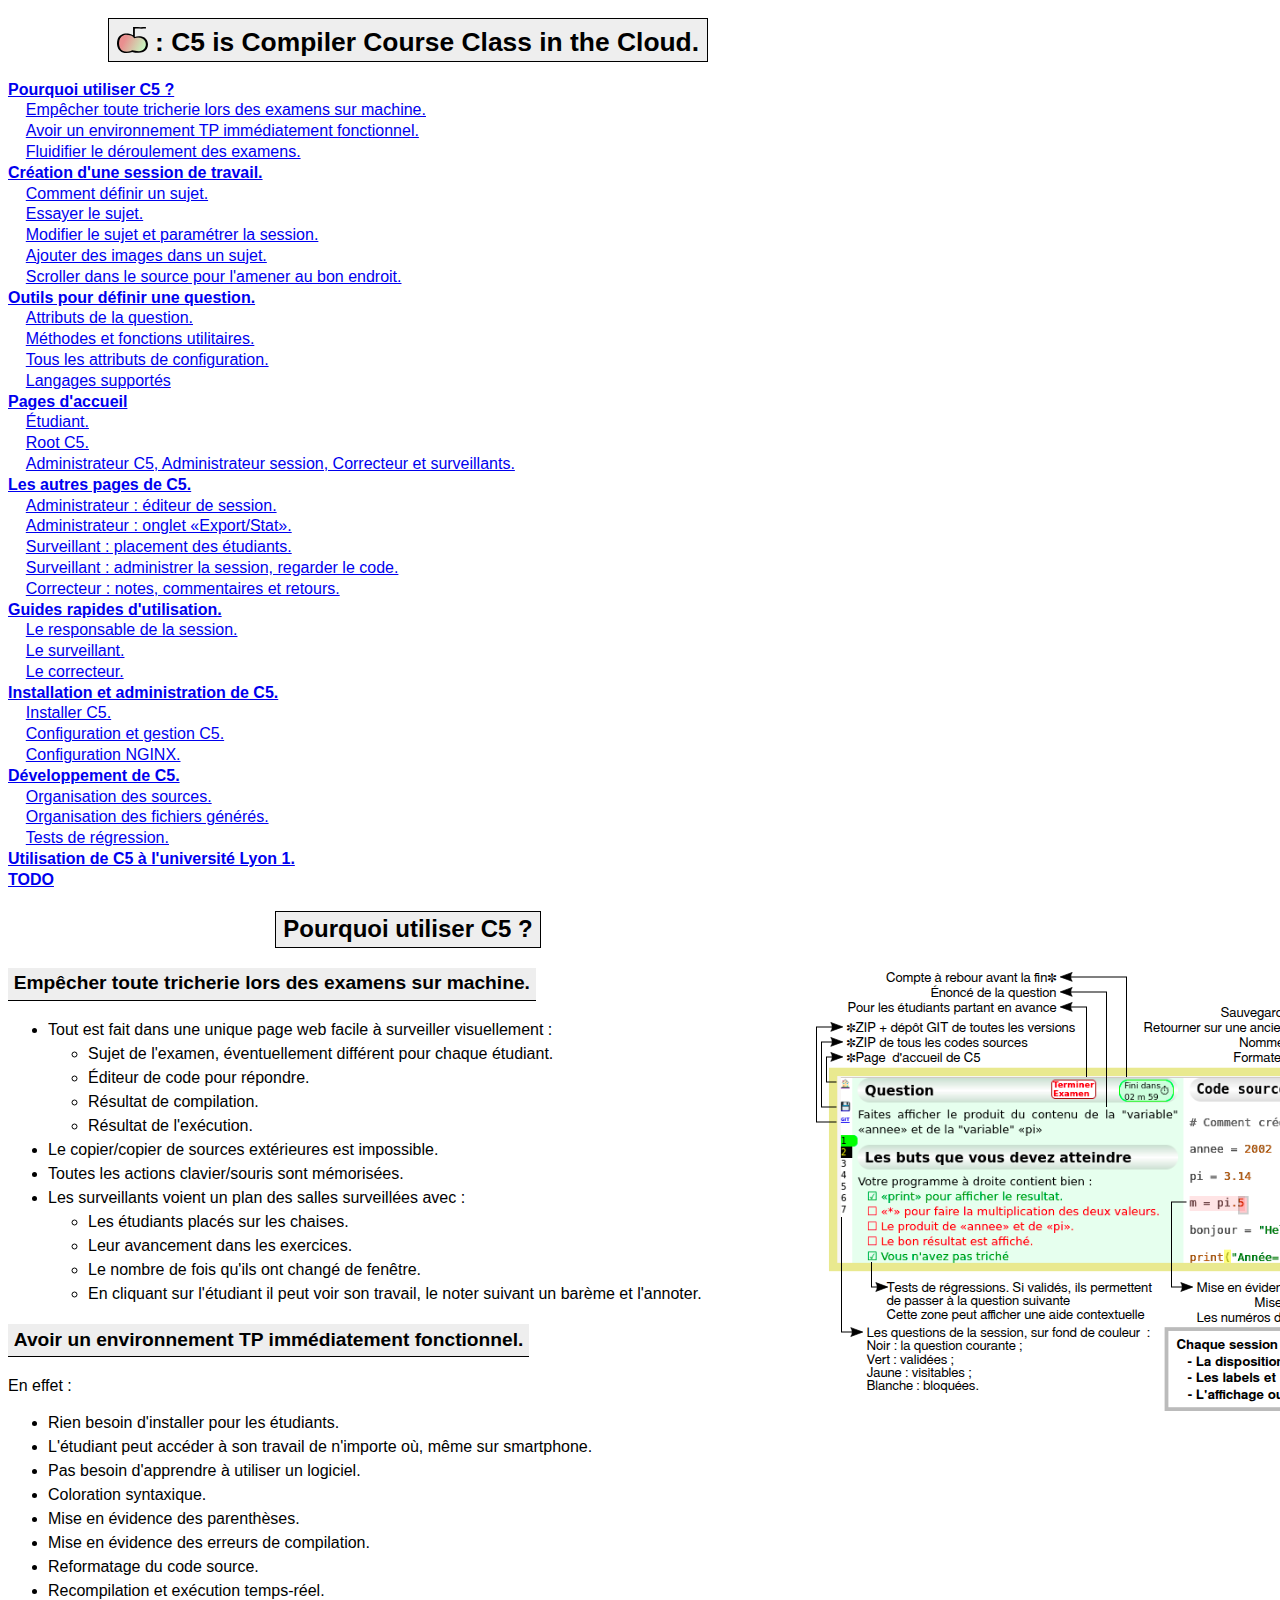
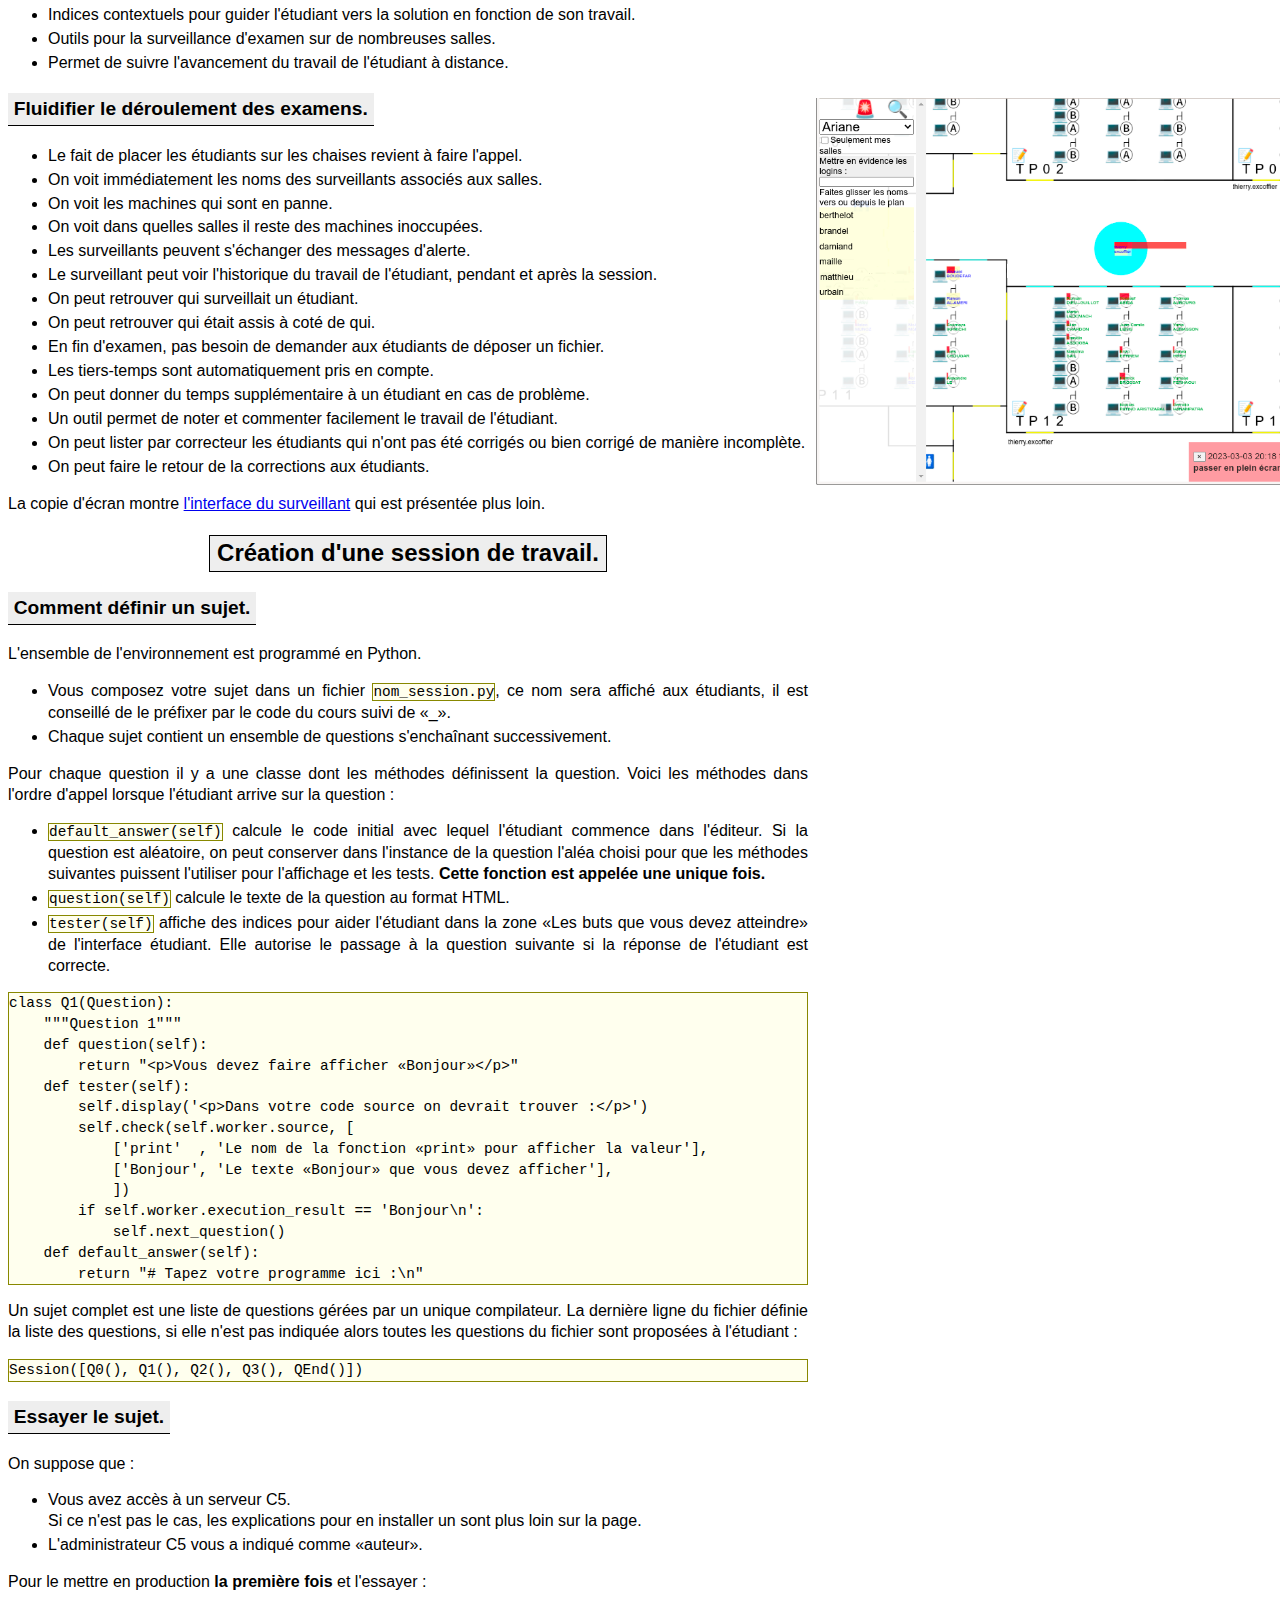
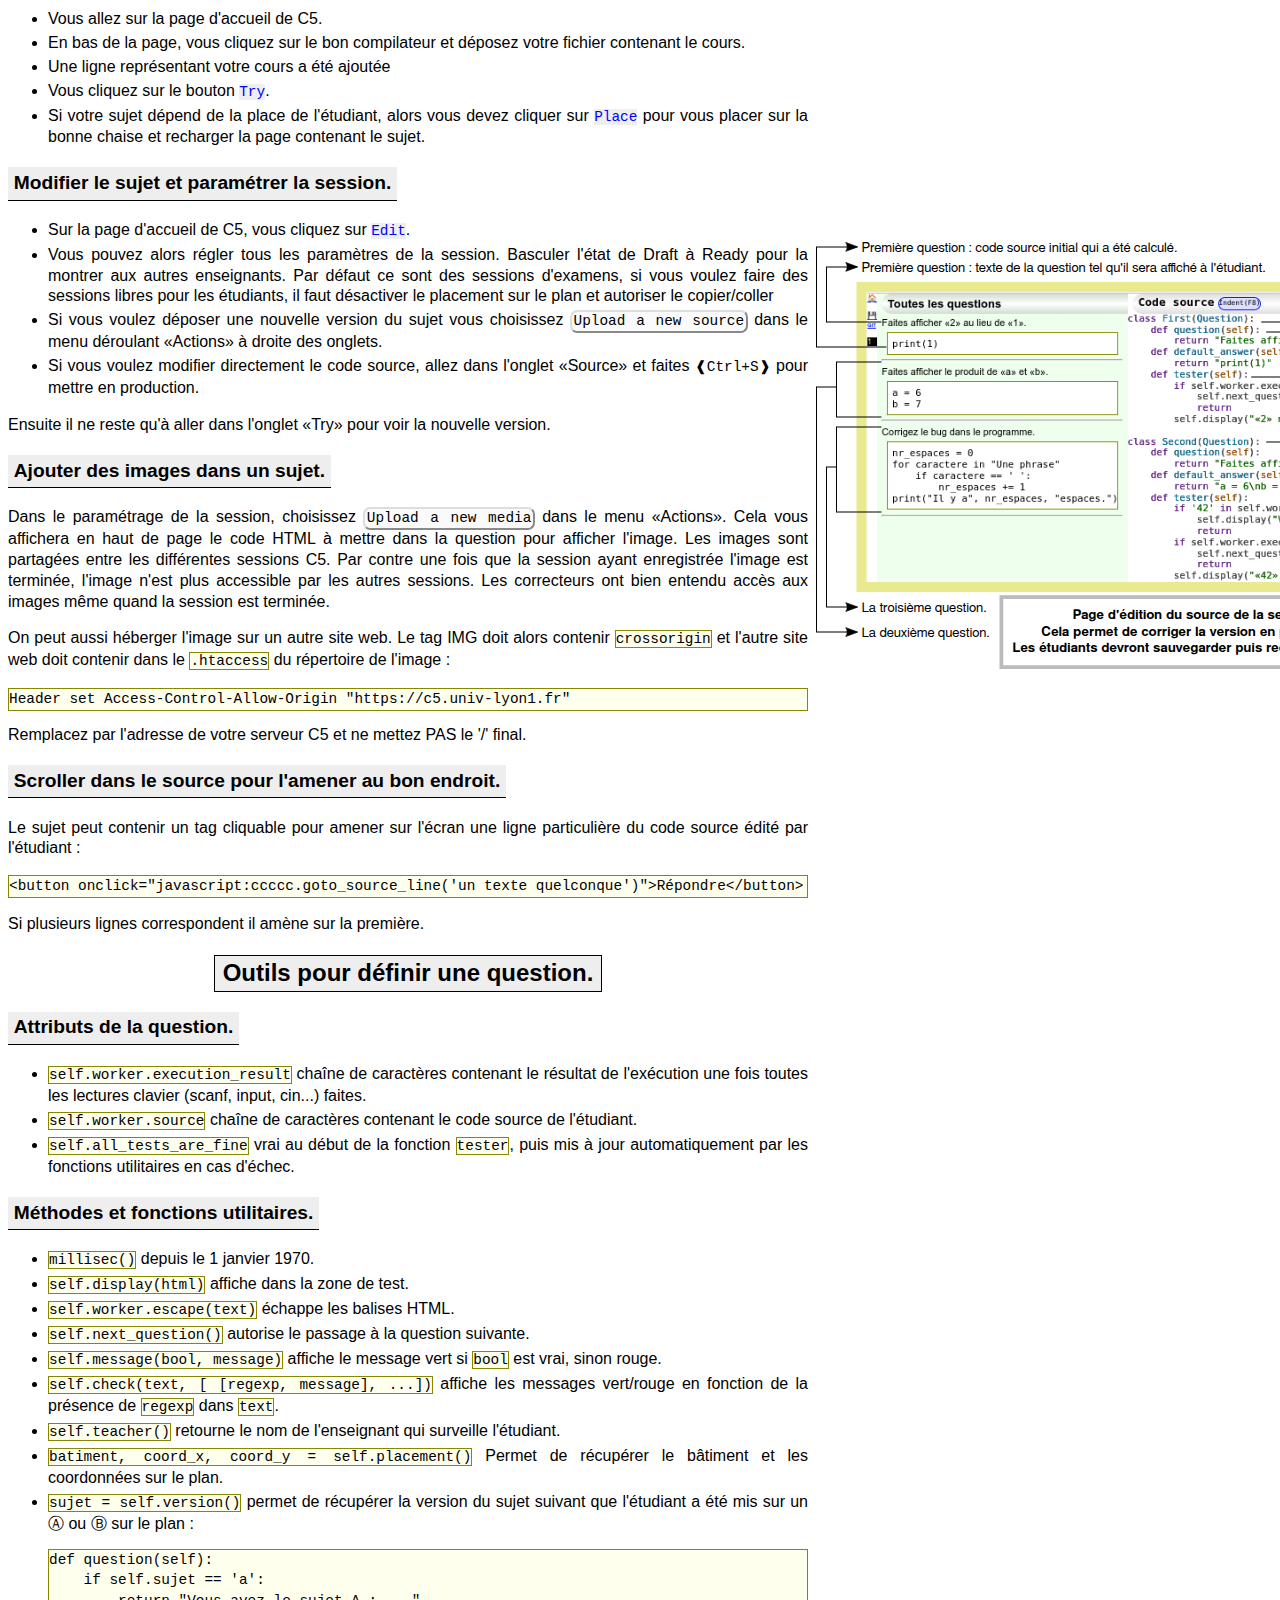
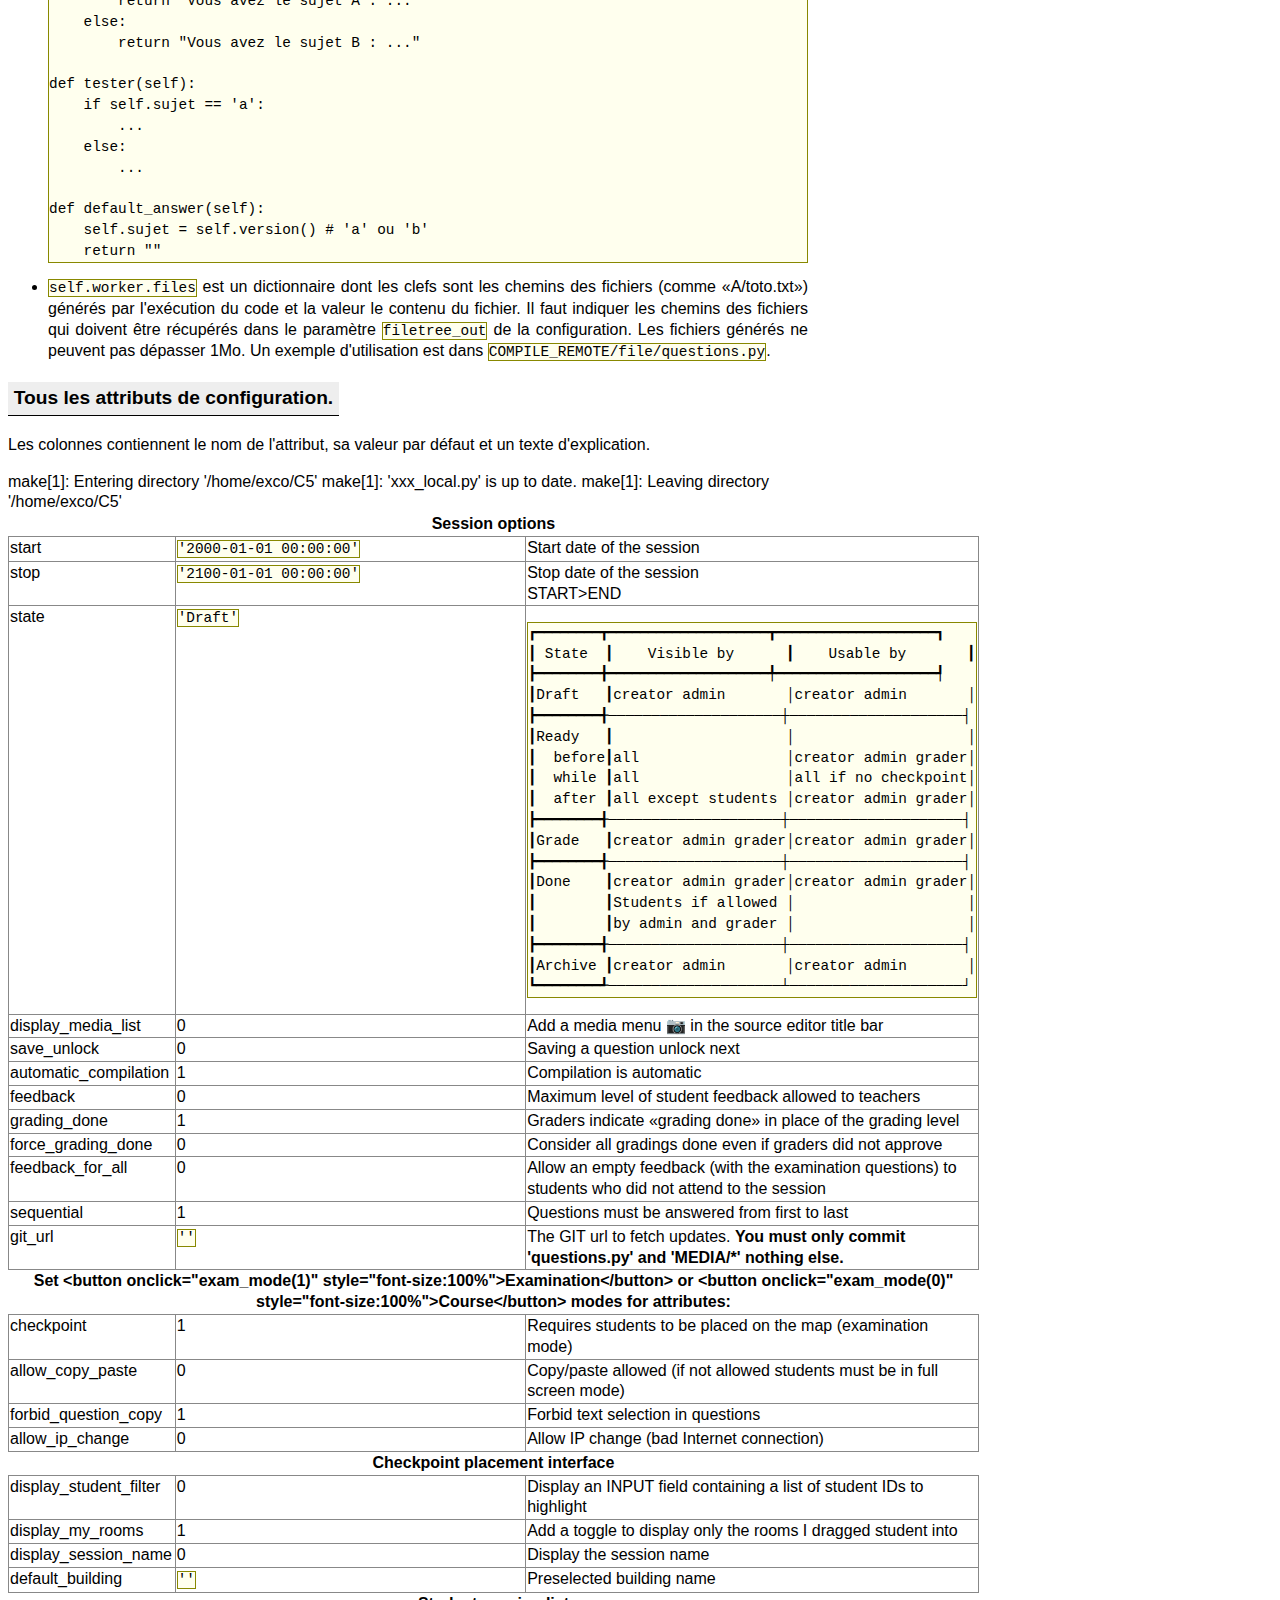
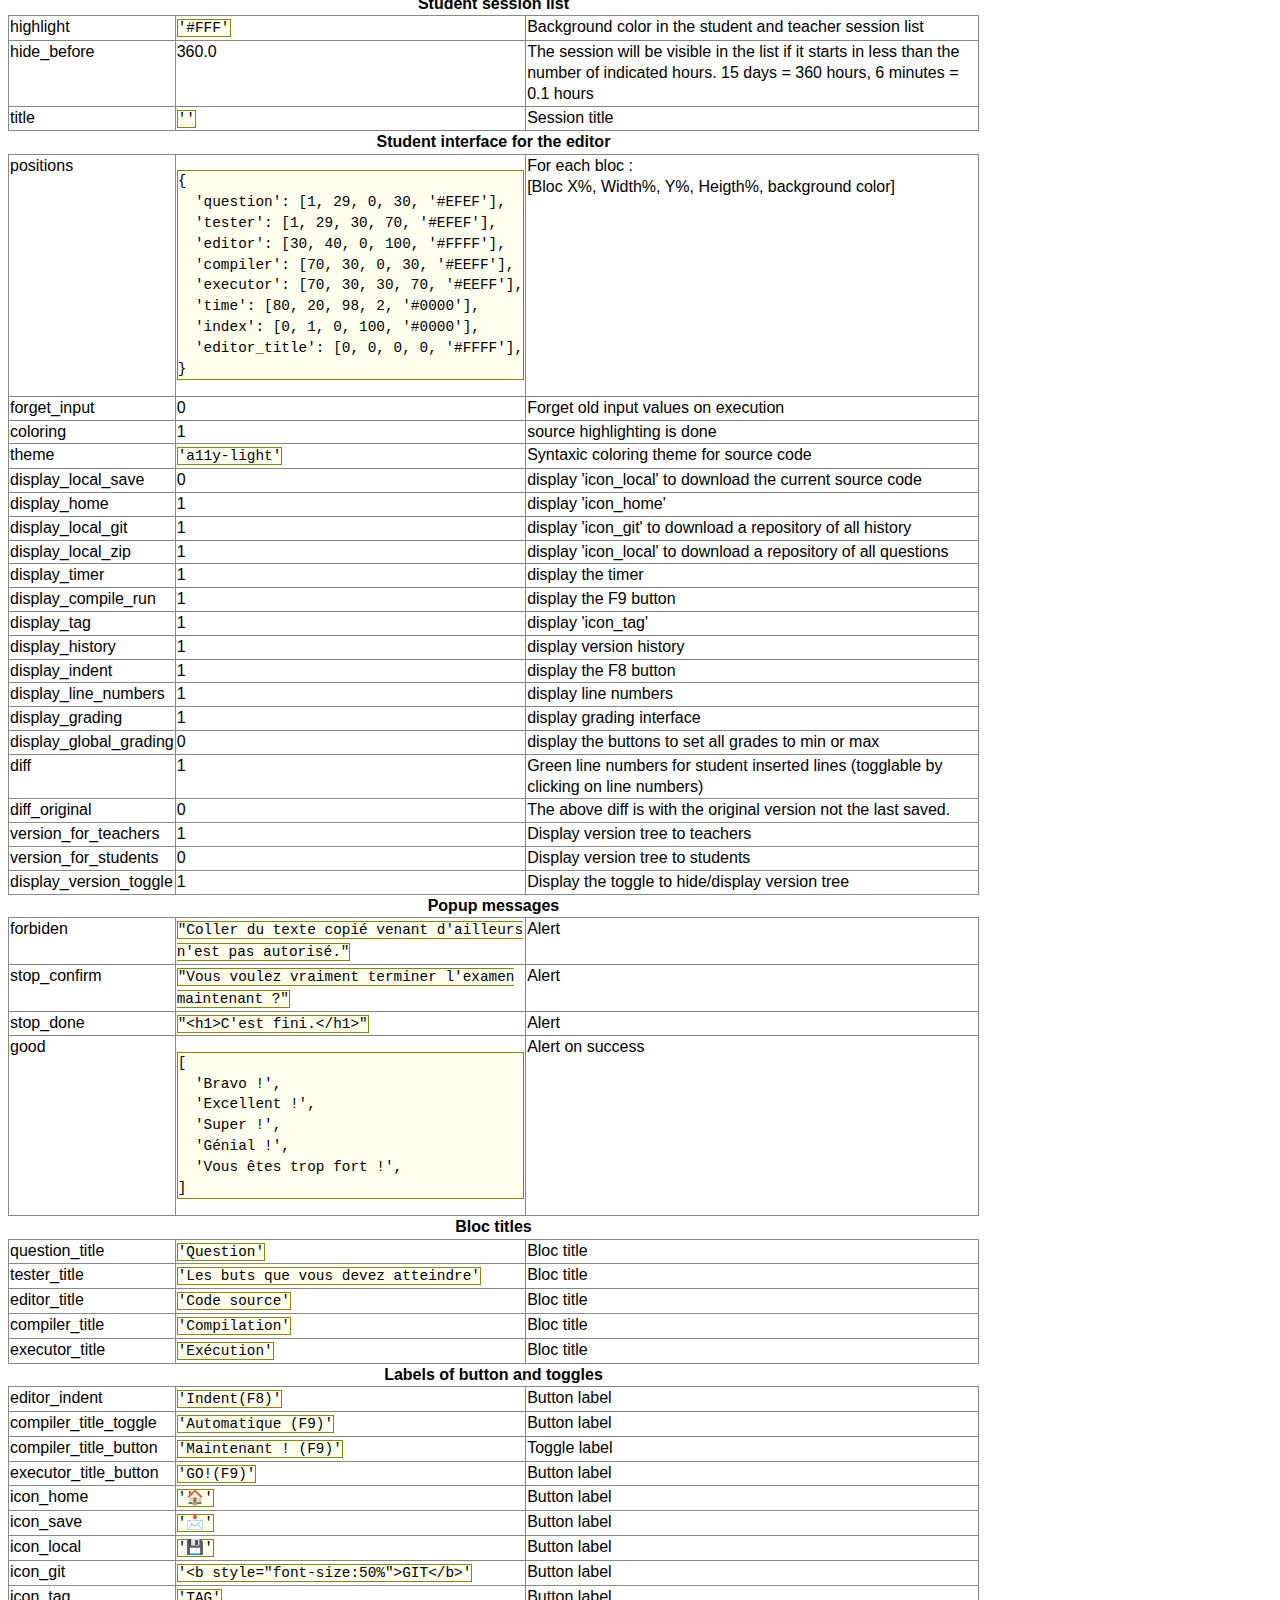
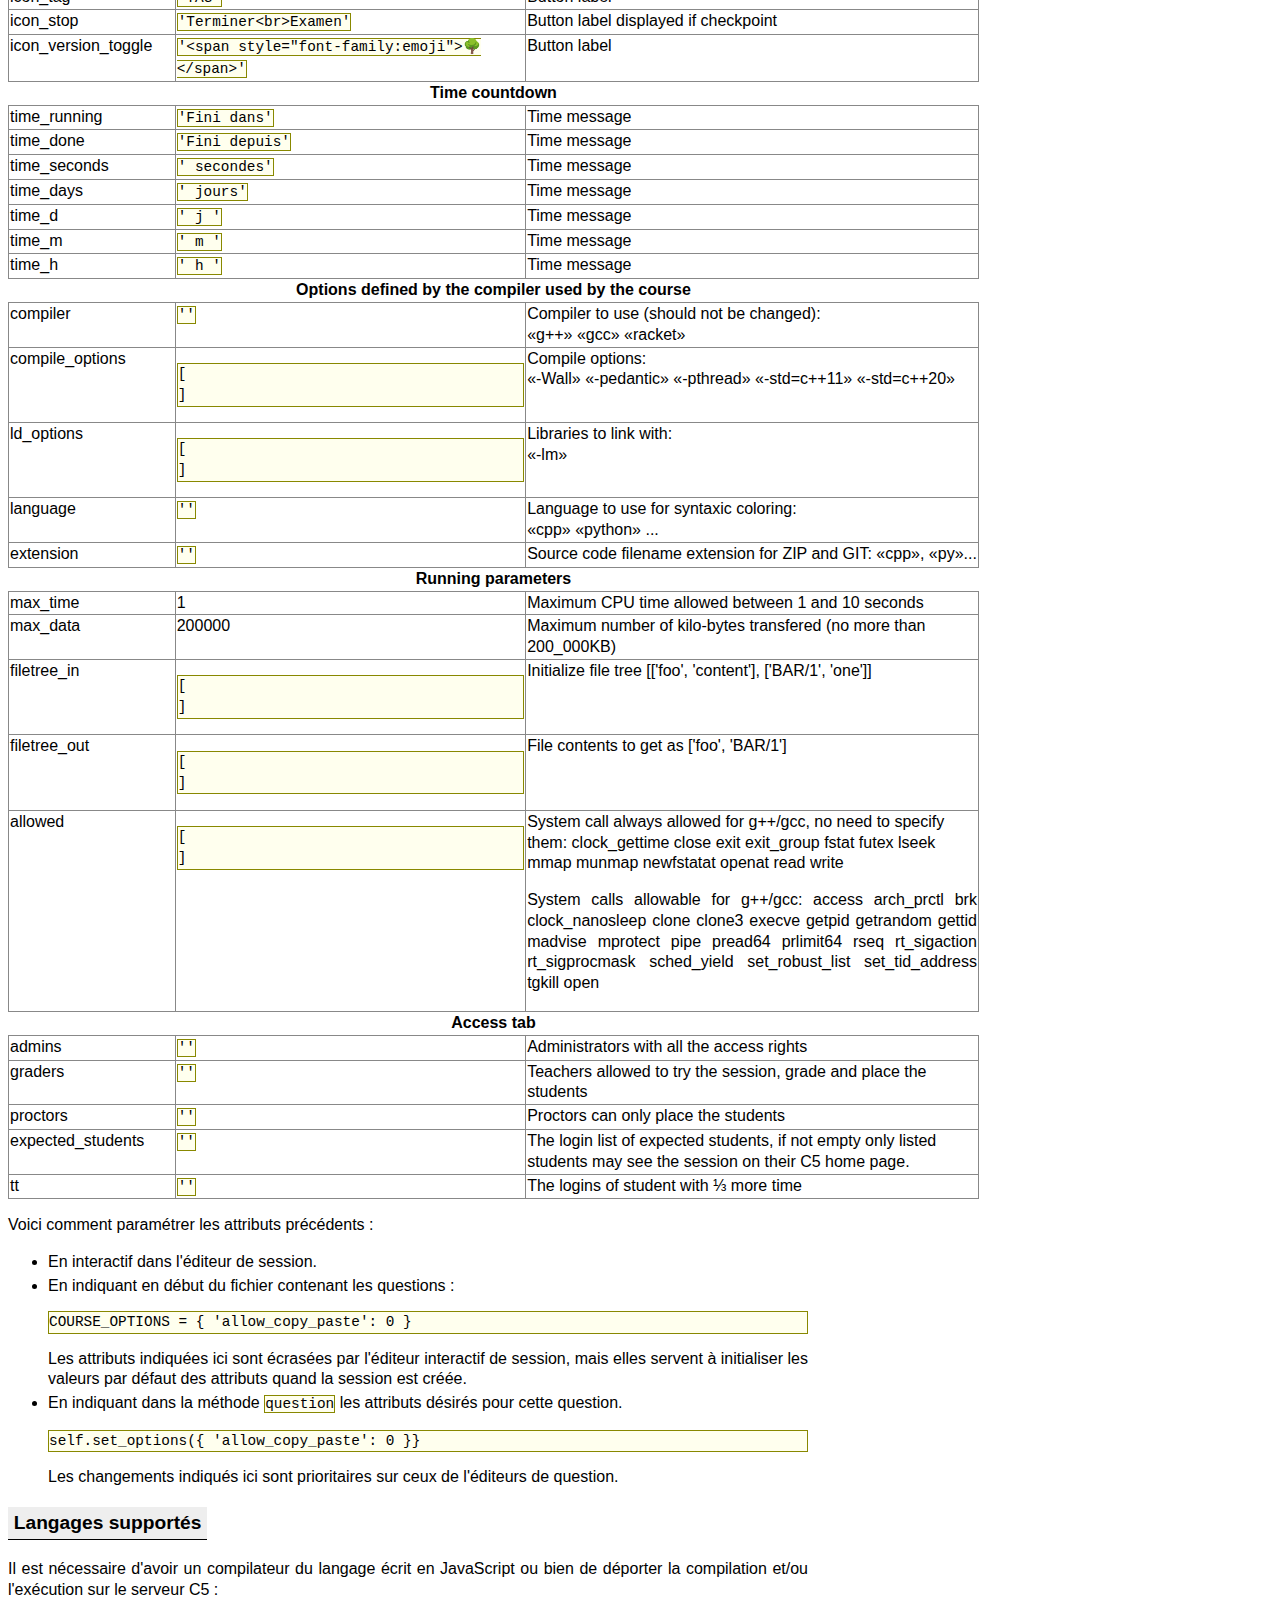
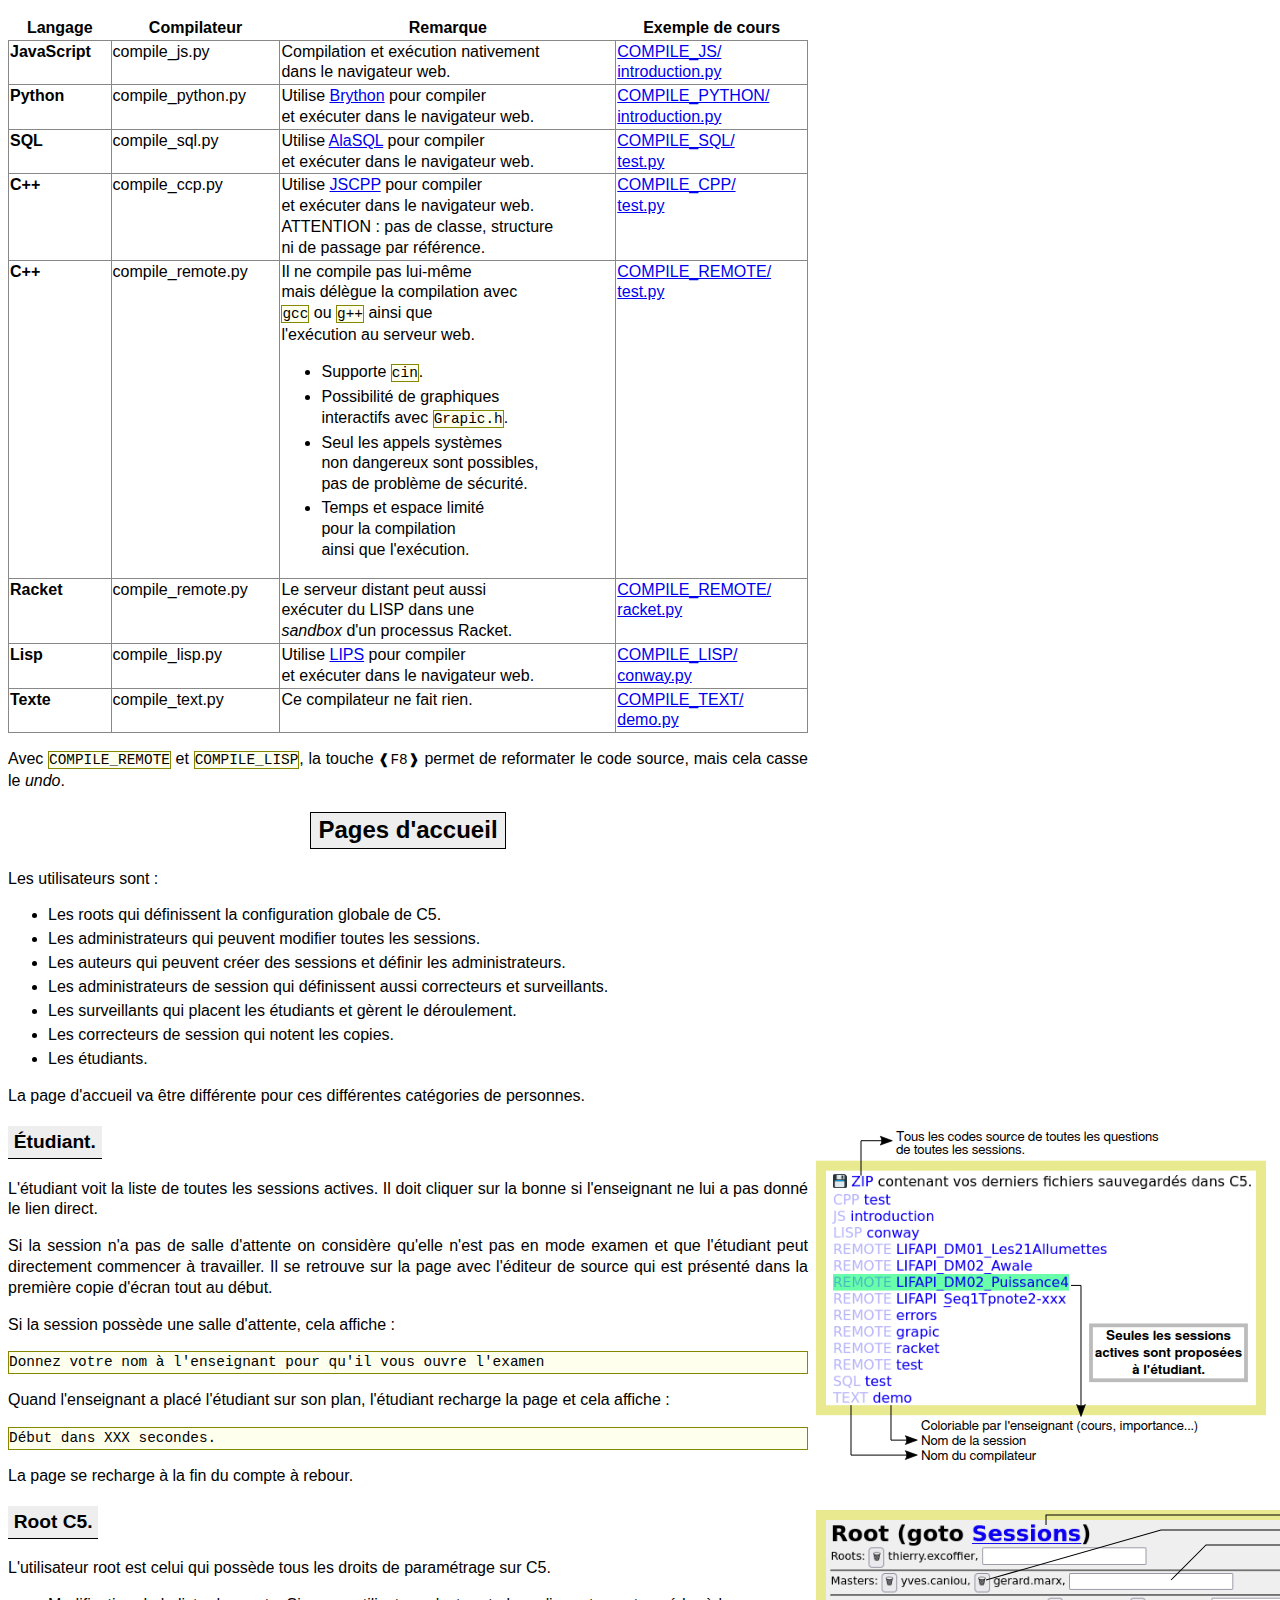
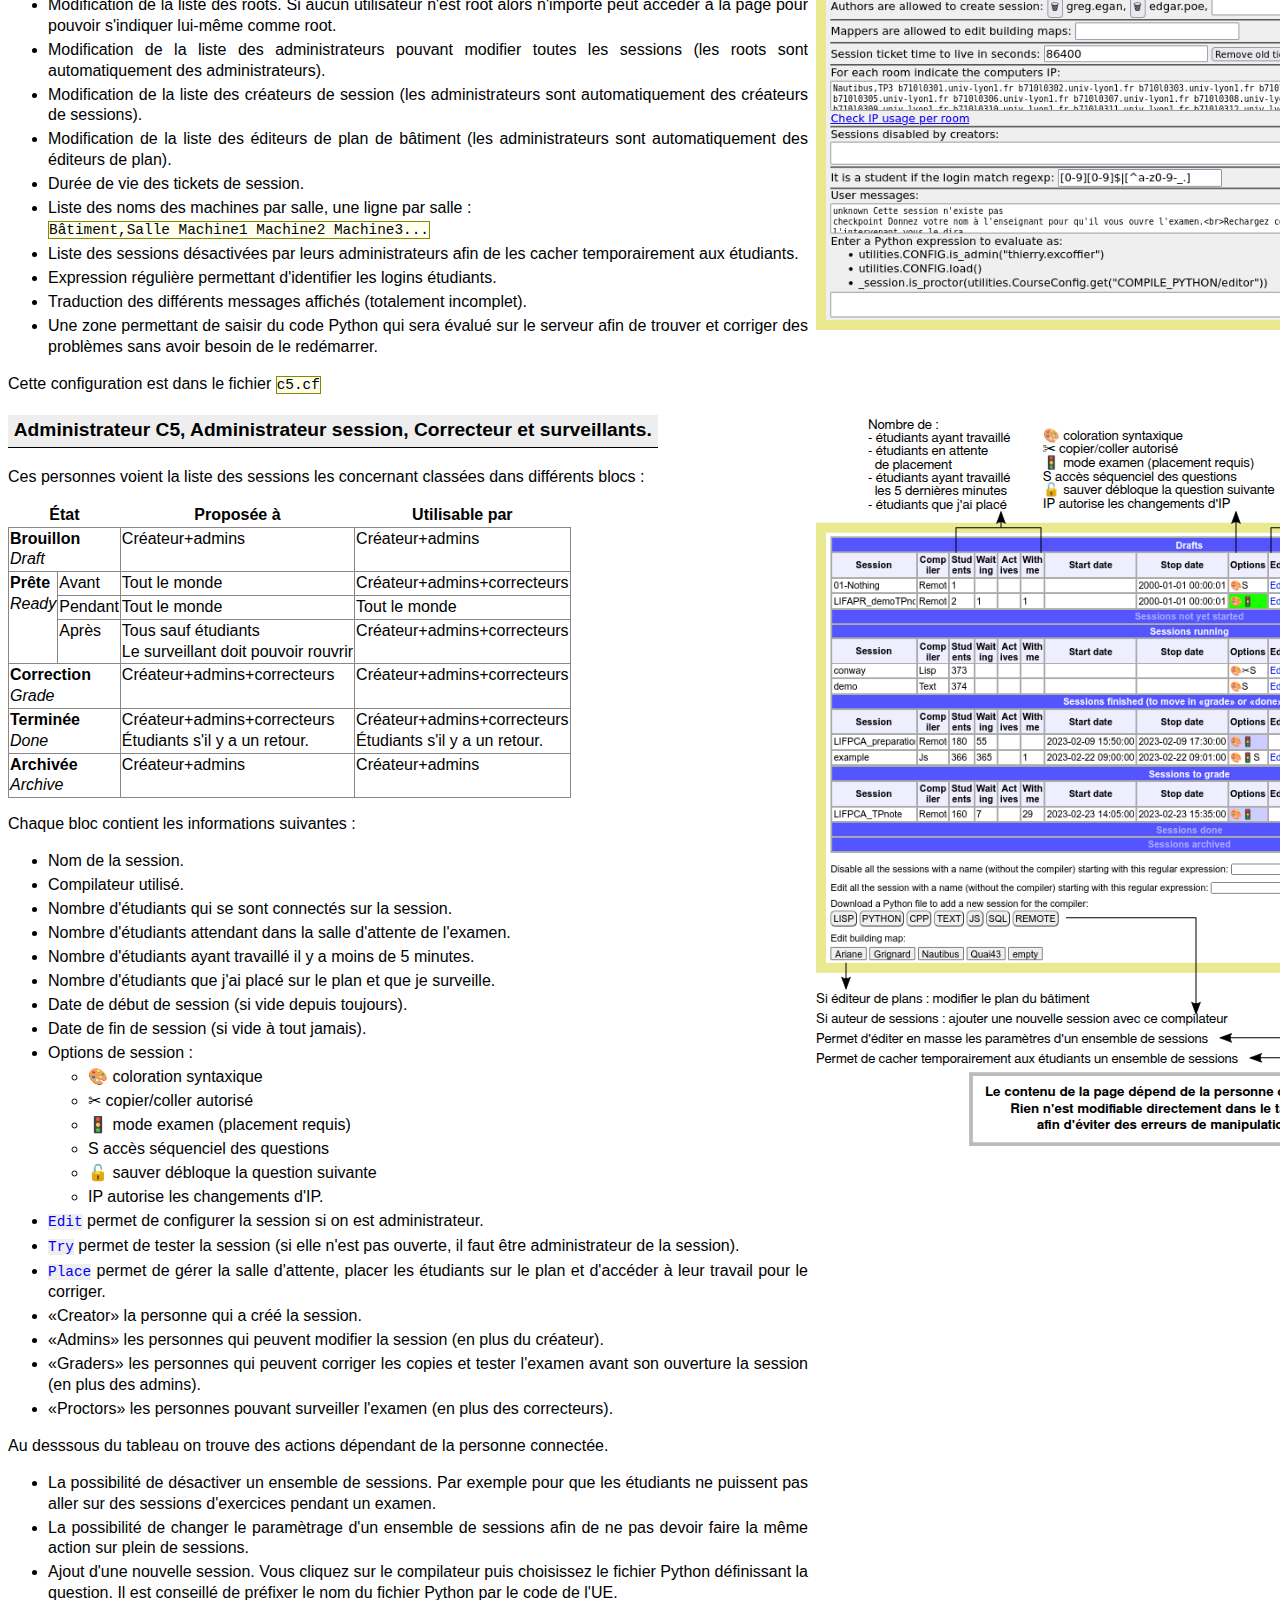
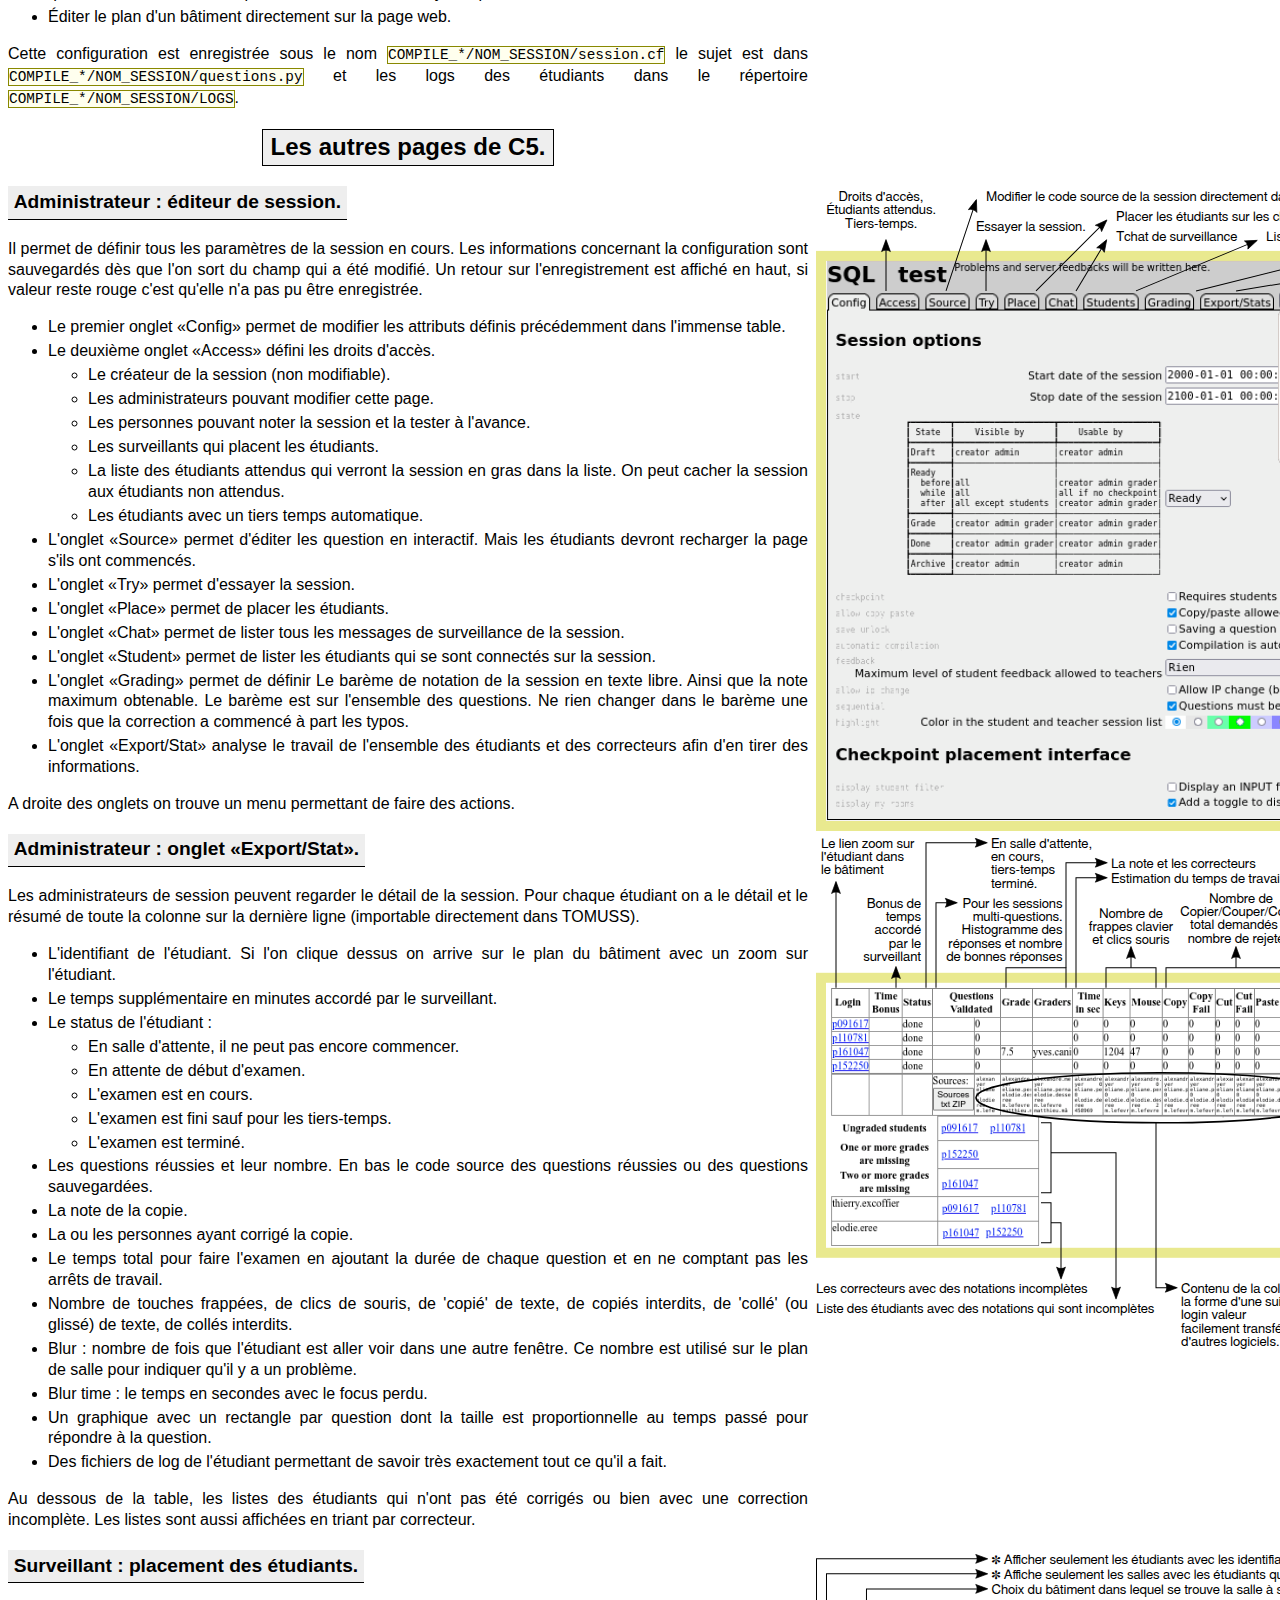
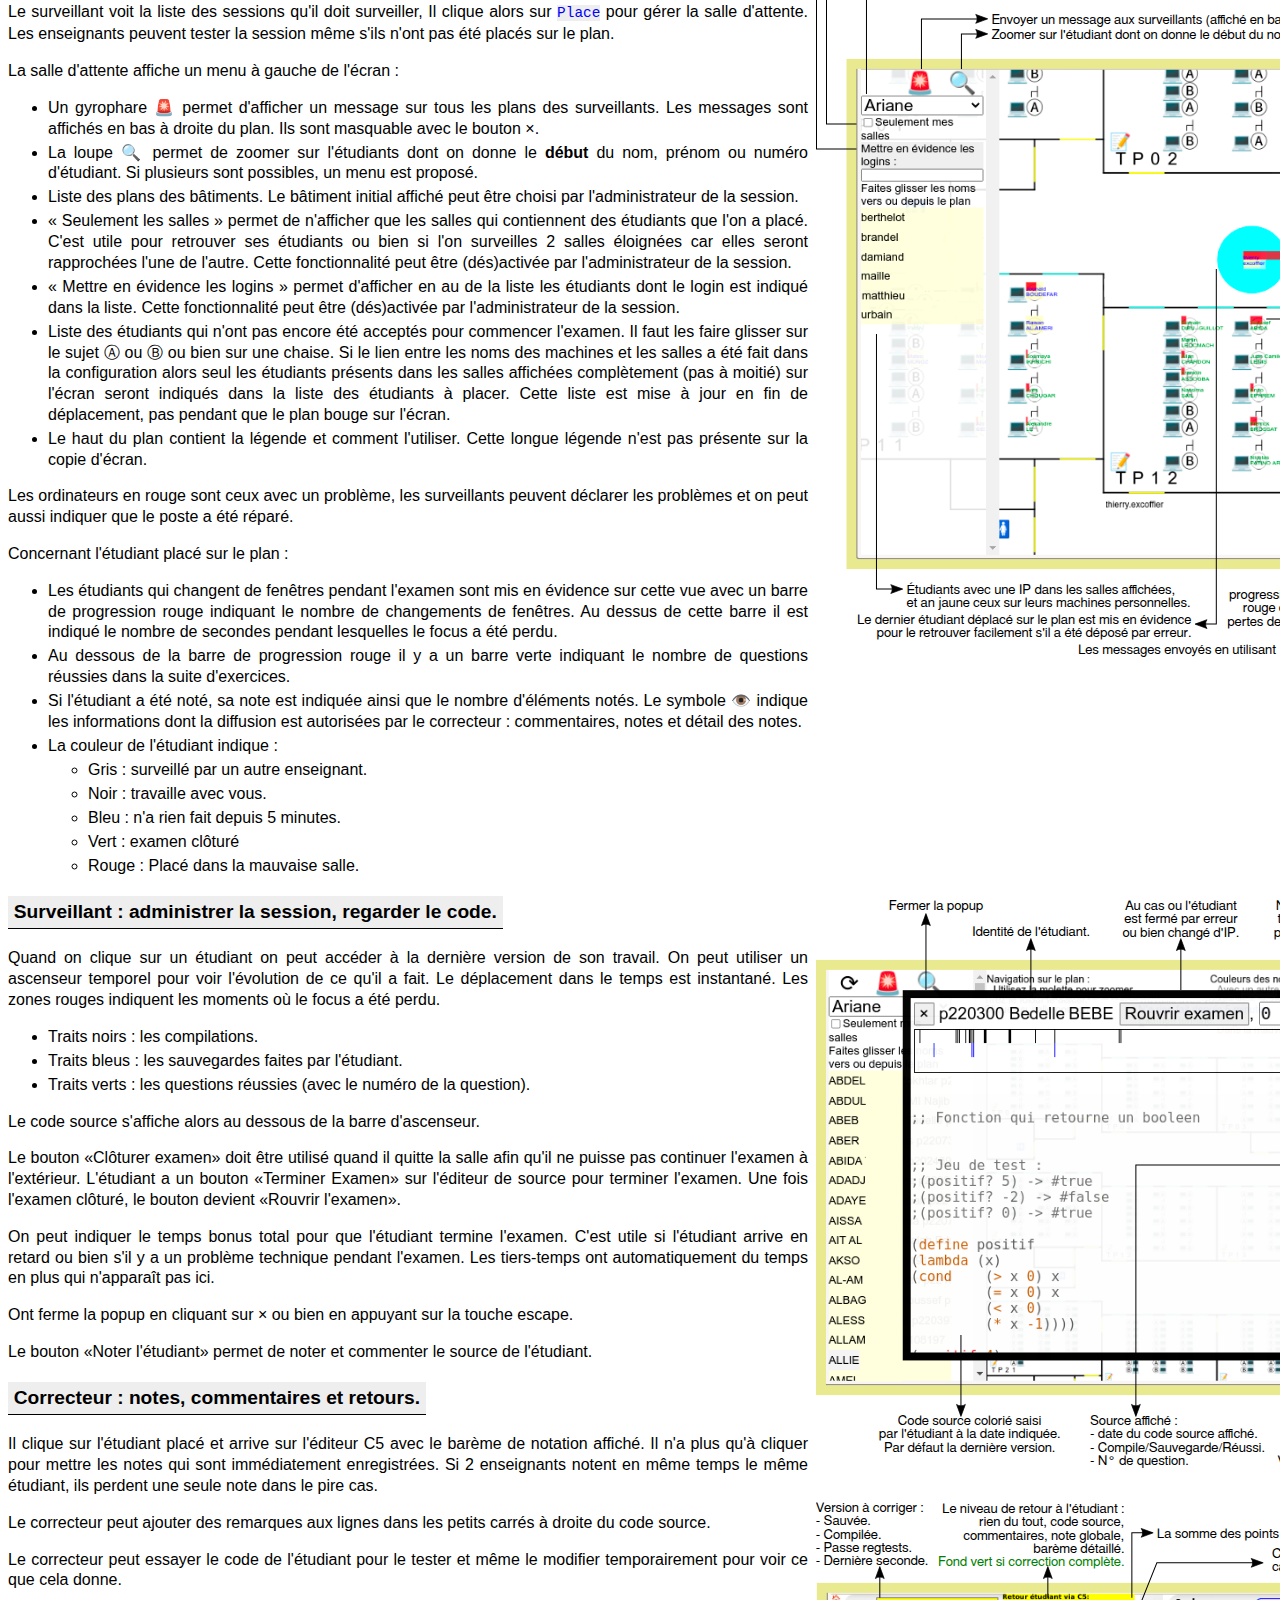
<file: DOCUMENTATION/index.html>
<!DOCTYPE html>

<head>
    <meta charset="utf-8">
    <link REL="icon" href="favicon.ico">
    <title>C5 : C5 is Compiler Course Class in the Cloud</title>
    <style>
        BODY {
            --body: 50em;
            max-width: var(--body);
            font-family: sans-serif;
            background: #FFF;
            line-height: 1.3em;
        }

        P,
        LI {
            text-align: justify
        }

        LI {
            margin-top: 0.2em;
        }

        H1,
        H2,
        H3 {
            clear: both;
            background: #EEE;
            padding: 0.3em;
            display: block;
            width: fit-content;
            margin-left: auto;
            margin-right: auto;
            page-break-after: avoid;
        }

        H1 {
            font-size: 165%;
            border: 1px solid #000;
        }

        H2 {
            font-size: 150%;
            border: 1px solid #000;
            page-break-before: always;
        }

        H3 {
            font-size: 120%;
            border-bottom: 1px solid #000;
            margin-left: 0px;
        }

        TABLE {
            border-collapse: collapse;
            border-spacing: 0px;
        }

        TABLE TD {
            border: 1px solid #888;
            vertical-align: top;
        }

        TT,
        PRE {
            background: #FFE;
            border: 1px solid #880;
            font-family: monospace, monospace;
            font-size: 90%;
            overflow: hidden;
        }

        .compilateur {
            background: #DFF
        }

        .cours {
            background: #BFB
        }

        .js {
            background: #DDF
        }

        .serveur {
            background: #FDD
        }

        .executable {
            background: #FEE
        }

        .screenshot {
            position: absolute;
            left: calc(var(--body) + 1em);
            margin-top: -3em;
            page-break-before: avoid;
        }

        .compilers {
            width: 100%
        }

        .compilers TD:nth-child(1) {
            font-weight: bold;
        }

        .compilers TD:nth-child(3) {
            white-space: nowrap;
        }

        TT.link {
            background: #EEE;
            color: #00F;
            border: 0px;
        }

        TT.button {
            background: #FAFAFA;
            border: 2px outset #DDD;
            border-radius: 0.5em;
            padding: 0.1em;
        }

        TT.key {
            background: initial;
            border: 0px;
        }

        TT.key:before {
            content: '❰';
        }

        TT.key:after {
            content: '❱';
        }

        UL {
            page-break-inside: avoid;
        }

        @media print {
            BODY {
                font-size: 80%;
                max-width: 100%
            }

            TD,
            TH {
                font-size: 80%;
            }

            .screenshot {
                position: initial;
                width: 100%;
                margin-top: 0px;
            }
        }
    </style>
</head>

<body>
    <h1><img src="c5.svg" style="height:1em;vertical-align:text-top"> : C5 is Compiler Course Class in the Cloud.</h1>
    <div id="toc"></div>
    <h2>Pourquoi utiliser C5 ?</h2>
    <h3>Empêcher toute tricherie lors des examens sur machine.</h3>
    <img class="screenshot" src="screen-python.svg">
    <ul>
        <li> Tout est fait dans une unique page web facile à surveiller visuellement :
            <ul>
                <li> Sujet de l'examen, éventuellement différent pour chaque étudiant.</li>
                <li> Éditeur de code pour répondre.</li>
                <li> Résultat de compilation.</li>
                <li> Résultat de l'exécution.</li>
            </ul>
        </li>
        <li> Le copier/copier de sources extérieures est impossible.</li>
        <li> Toutes les actions clavier/souris sont mémorisées.</li>
        <li> Les surveillants voient un plan des salles surveillées avec :
            <ul>
                <li> Les étudiants placés sur les chaises.</li>
                <li> Leur avancement dans les exercices.</li>
                <li> Le nombre de fois qu'ils ont changé de fenêtre.</li>
                <li> En cliquant sur l'étudiant il peut voir son travail,
                    le noter suivant un barème et l'annoter.
                </li>
            </ul>
        </li>
    </ul>
    <h3>Avoir un environnement TP immédiatement fonctionnel.</h3>
    <p>
        En effet :
    </p>
    <ul>
        <li> Rien besoin d'installer pour les étudiants.</li>
        <li> L'étudiant peut accéder à son travail de n'importe où, même sur smartphone.</li>
        <li> Pas besoin d'apprendre à utiliser un logiciel.</li>
        <li> Coloration syntaxique.</li>
        <li> Mise en évidence des parenthèses.</li>
        <li> Mise en évidence des erreurs de compilation.</li>
        <li> Reformatage du code source.</li>
        <li> Recompilation et exécution temps-réel.</li>
        <li> Indices contextuels pour guider l'étudiant vers la solution
            en fonction de son travail.</li>
        <li> Outils pour la surveillance d'examen sur de nombreuses salles.</li>
        <li> Permet de suivre l'avancement du travail de l'étudiant à distance.</li>
    </ul>

    <h3>Fluidifier le déroulement des examens.</h3>
    <img class="screenshot" src="screen-checkpoint.png" style="width: 40em">

    <ul>
        <li> Le fait de placer les étudiants sur les chaises
            revient à faire l'appel.</li>
        <li> On voit immédiatement les noms des surveillants associés aux salles.</li>
        <li> On voit les machines qui sont en panne.</li>
        <li> On voit dans quelles salles il reste des machines inoccupées.</li>
        <li> Les surveillants peuvent s'échanger des messages d'alerte.</li>
        <li> Le surveillant peut voir l'historique du travail de l'étudiant,
            pendant et après la session.
        </li>
        <li> On peut retrouver qui surveillait un étudiant.</li>
        <li> On peut retrouver qui était assis à coté de qui.</li>
        <li> En fin d'examen, pas besoin de demander aux étudiants de déposer un fichier.</li>
        <li> Les tiers-temps sont automatiquement pris en compte.</li>
        <li> On peut donner du temps supplémentaire à un étudiant en cas de problème.</li>
        <li> Un outil permet de noter et commenter facilement le travail de l'étudiant.</li>
        <li> On peut lister par correcteur les étudiants qui n'ont pas été corrigés
            ou bien corrigé de manière incomplète.</li>
        <li> On peut faire le retour de la corrections aux étudiants.</li>
    </ul>
    <p>
        La copie d'écran montre
        <a href="#surveillant">l'interface du surveillant</a>
        qui est présentée plus loin.
    </p>

    <!--
    <p>
        Présentation video de 5 minutes 32 (complètement dépassée) :
        <b><a href="tuto_student.webm">la vue étudiant</a></b><br>
    </p>

    <p> Présentation video de 4 minutes 14 (complètement dépassée) :
        <b><a href="tuto_teacher.webm">la vue surveillant</a></b><br>
    </p>
    -->

    <h2>Création d'une session de travail.</h2>

    <h3>Comment définir un sujet.</h3>
    <p>
        L'ensemble de l'environnement est programmé en Python.
    </p>
    <ul>
        <li> Vous composez votre sujet dans un fichier <tt>nom_session.py</tt>,
            ce nom sera affiché aux étudiants,
            il est conseillé de le préfixer par le code du cours
            suivi de «_».
        <li>
            Chaque sujet contient un ensemble de questions s'enchaînant successivement.
    </ul>

    <p>
        Pour chaque question il y a une classe
        dont les méthodes définissent la question.
        Voici les méthodes dans l'ordre d'appel lorsque l'étudiant arrive sur la question :
    </p>
    <ul>
        <li> <tt>default_answer(self)</tt>
            calcule le code initial avec lequel l'étudiant commence dans l'éditeur.
            Si la question est aléatoire, on peut conserver dans l'instance
            de la question l'aléa choisi pour que les méthodes suivantes
            puissent l'utiliser pour l'affichage et les tests.
            <b>Cette fonction est appelée une unique fois.</b>
        </li>
        <li> <tt>question(self)</tt> calcule le texte de la question au format HTML.
        </li>
        <li> <tt>tester(self)</tt> affiche des indices pour aider l'étudiant
            dans la zone «Les buts que vous devez atteindre» de l'interface étudiant.
            Elle autorise le passage à la question suivante
            si la réponse de l'étudiant est correcte.
        </li>
    </ul>
    </p>
    <pre>class Q1(Question):
    """Question 1"""
    def question(self):
        return "&lt;p&gt;Vous devez faire afficher «Bonjour»&lt;/p&gt;"
    def tester(self):
        self.display('&lt;p&gt;Dans votre code source on devrait trouver :&lt;/p&gt;')
        self.check(self.worker.source, [
            ['print'  , 'Le nom de la fonction «print» pour afficher la valeur'],
            ['Bonjour', 'Le texte «Bonjour» que vous devez afficher'],
            ])
        if self.worker.execution_result == 'Bonjour\n':
            self.next_question()
    def default_answer(self):
        return "# Tapez votre programme ici :\n"</pre>
    <p>
        Un sujet complet est une liste de questions gérées
        par un unique compilateur.
        La dernière ligne du fichier définie la liste des questions,
        si elle n'est pas indiquée alors toutes les questions du fichier
        sont proposées à l'étudiant :
    </p>
    <pre>Session([Q0(), Q1(), Q2(), Q3(), QEnd()])</pre>

    <h3>Essayer le sujet.</h3>
    <p>
        On suppose que :
    </p>
    <ul>
        <li> Vous avez accès à un serveur C5.<br>
            Si ce n'est pas le cas, les explications pour en installer
            un sont plus loin sur la page.</li>
        <li> L'administrateur C5 vous a indiqué comme «auteur».</li>
    </ul>
    <p>
        Pour le mettre en production <b>la première fois</b> et l'essayer :
    </p>
    <ul>
        <li> Vous allez sur la page d'accueil de C5.</li>
        <li> En bas de la page, vous cliquez sur le bon compilateur
            et déposez votre fichier contenant le cours.
        </li>
        <li> Une ligne représentant votre cours a été ajoutée
        </li>
        <li> Vous cliquez sur le bouton <tt class="link">Try</tt>.</li>
        <li> Si votre sujet dépend de la place de l'étudiant, alors
            vous devez cliquer sur <tt class="link">Place</tt> pour vous
            placer sur la bonne chaise et recharger la page contenant le sujet.
        </li>
    </ul>

    <h3>Modifier le sujet et paramétrer la session.</h3>
    <img class="screenshot" src="screen-session-editor.svg">
    <ul>
        <li> Sur la page d'accueil de C5, vous cliquez sur <tt class="link">Edit</tt>.</li>
        <li> Vous pouvez alors régler tous les paramètres de la session.
            Basculer l'état de Draft à Ready pour la montrer aux autres enseignants.
            Par défaut ce sont des sessions d'examens,
            si vous voulez faire des sessions libres pour les étudiants,
            il faut désactiver le placement sur le plan
            et autoriser le copier/coller
        </li>
        <li> Si vous voulez déposer une nouvelle version du sujet vous choisissez
            <tt class="button">Upload a new source</tt> dans le menu déroulant
            «Actions» à droite des onglets.
        </li>
        <li> Si vous voulez modifier directement le code source, allez dans l'onglet «Source»
            et faites <tt class="key">Ctrl+S</tt> pour mettre en production.
        </li>
    </ul>
    <p>
        Ensuite il ne reste qu'à aller dans l'onglet «Try» pour voir la nouvelle version.
    </p>


    <h3>Ajouter des images dans un sujet.</h3>
    <p>
        Dans le paramétrage de la session, choisissez <tt class="button">Upload a new media</tt>
        dans le menu «Actions».
        Cela vous affichera en haut de page
        le code HTML à mettre dans la question pour afficher l'image.
        Les images sont partagées entre les différentes sessions C5.
        Par contre une fois que la session ayant enregistrée l'image est terminée,
        l'image n'est plus accessible par les autres sessions.
        Les correcteurs ont bien entendu accès aux images même quand la session
        est terminée.
    </p>
    <p>
        On peut aussi héberger l'image sur un autre site web.
        Le tag IMG doit alors contenir <tt>crossorigin</tt>
        et l'autre site web doit contenir dans le <tt>.htaccess</tt>
        du répertoire de l'image :
    </p>
    <pre>Header set Access-Control-Allow-Origin "https://c5.univ-lyon1.fr"</pre>
    Remplacez par l'adresse de votre serveur C5 et ne mettez PAS le '/' final.

    <!--
    <ul>
        <li> Graphique SVG : on peut directement mettre le code SVG dans le HTML
            de la question.</li>
        <li> Image PNG, transformez l'image <tt>image.png</tt> en HTML avec cette commande shell :
            <pre>echo "&lt;img src=\"data:image/png;base64,$(openssl enc -base64 -A &lt;<b>image.png</b>)\"&gt;"</pre>
        </li>
    </ul>
-->

    <h3>Scroller dans le source pour l'amener au bon endroit.</h3>
    <p>
        Le sujet peut contenir un tag cliquable pour amener sur l'écran
        une ligne particulière du code source édité par l'étudiant :
    </p>
    <pre>&lt;button onclick="javascript:ccccc.goto_source_line('un texte quelconque')"&gt;Répondre&lt;/button&gt;</pre>
    <p>
        Si plusieurs lignes correspondent il amène sur la première.
    </p>

    <h2>Outils pour définir une question.</h2>

    <h3>Attributs de la question.</h3>
    <ul>
        <li> <tt>self.worker.execution_result</tt> chaîne de caractères
            contenant le résultat de l'exécution
            une fois toutes les lectures clavier (scanf, input, cin...) faites.</li>
        <li> <tt>self.worker.source</tt> chaîne de caractères
            contenant le code source de l'étudiant.</li>
        <li> <tt>self.all_tests_are_fine</tt> vrai au début de la fonction
            <tt>tester</tt>, puis mis à jour automatiquement
            par les fonctions utilitaires en cas d'échec.
        </li>
    </ul>

    <h3>Méthodes et fonctions utilitaires.</h3>
    <ul>
        <li> <tt>millisec()</tt> depuis le 1 janvier 1970.</li>
        <li> <tt>self.display(html)</tt> affiche dans la zone de test.</li>
        <li> <tt>self.worker.escape(text)</tt> échappe les balises HTML.</li>
        <li> <tt>self.next_question()</tt> autorise le passage à la question suivante.</li>
        <li> <tt>self.message(bool, message)</tt>
            affiche le message vert si <tt>bool</tt> est vrai, sinon rouge.</li>
        <li> <tt>self.check(text, [ [regexp, message], ...])</tt>
            affiche les messages vert/rouge en fonction de la présence
            de <tt>regexp</tt> dans <tt>text</tt>.
        </li>
        <li> <tt>self.teacher()</tt> retourne le nom de l'enseignant qui surveille l'étudiant.</li>
        <li> <tt>batiment, coord_x, coord_y = self.placement()</tt>
            Permet de récupérer le bâtiment et les coordonnées sur le plan.
        <li> <tt>sujet = self.version()</tt>
            permet de récupérer la version du sujet suivant que
            l'étudiant a été mis sur un Ⓐ ou Ⓑ sur le plan :
            <pre>def question(self):
    if self.sujet == 'a':
        return "Vous avez le sujet A : ..."
    else:
        return "Vous avez le sujet B : ..."

def tester(self):
    if self.sujet == 'a':
        ...
    else:
        ...

def default_answer(self):
    self.sujet = self.version() # 'a' ou 'b'
    return ""</pre>
    <li>
        <tt>self.worker.files</tt> est un dictionnaire
        dont les clefs sont les chemins des fichiers (comme «A/toto.txt»)
        générés par l'exécution du code et la valeur le contenu du fichier.
        Il faut indiquer les chemins des fichiers qui doivent être récupérés
        dans le paramètre <tt>filetree_out</tt> de la configuration.
        Les fichiers générés ne peuvent pas dépasser 1Mo.
        Un exemple d'utilisation est dans <tt>COMPILE_REMOTE/file/questions.py</tt>.
    </li>
    </ul>

    <h3>Tous les attributs de configuration.</h3>

    <p>
        Les colonnes contiennent le nom de l'attribut,
        sa valeur par défaut et un texte d'explication.
    </p>
    <div START_OPTIONS DO_NOT_EDIT_HERE>
make[1]: Entering directory '/home/exco/C5'
make[1]: 'xxx_local.py' is up to date.
make[1]: Leaving directory '/home/exco/C5'
<table>
<tr><th style="background: #FFF" colspan="3">Session options</tr>
<tr><td>start<td><tt>&#x27;2000-01-01 00:00:00&#x27;</tt><td>Start date of the session</tr>
<tr><td>stop<td><tt>&#x27;2100-01-01 00:00:00&#x27;</tt><td>Stop date of the session <div id="invalid_date">START&gt;END</div></tr>
<tr><td>state<td><tt>&#x27;Draft&#x27;</tt><td>
<pre>┏━━━━━━━━┳━━━━━━━━━━━━━━━━━━━━┳━━━━━━━━━━━━━━━━━━━━┓
┃ State  ┃    Visible by      ┃    Usable by       ┃
┣━━━━━━━━╋━━━━━━━━━━━━━━━━━━━━╇━━━━━━━━━━━━━━━━━━━━┩
┃Draft   ┃creator admin       │creator admin       │
┣━━━━━━━━╉────────────────────┼────────────────────┤
┃Ready   ┃                    │                    │
┃  before┃all                 │creator admin grader│
┃  while ┃all                 │all if no checkpoint│
┃  after ┃all except students │creator admin grader│
┣━━━━━━━━╉────────────────────┼────────────────────┤
┃Grade   ┃creator admin grader│creator admin grader│
┣━━━━━━━━╉────────────────────┼────────────────────┤
┃Done    ┃creator admin grader│creator admin grader│
┃        ┃Students if allowed │                    │
┃        ┃by admin and grader │                    │
┣━━━━━━━━╉────────────────────┼────────────────────┤
┃Archive ┃creator admin       │creator admin       │
┗━━━━━━━━┹────────────────────┴────────────────────┘</pre></tr>
<tr><td>display_media_list<td>0<td>Add a media menu 📷 in the source editor title bar</tr>
<tr><td>save_unlock<td>0<td>Saving a question unlock next</tr>
<tr><td>automatic_compilation<td>1<td>Compilation is automatic</tr>
<tr><td>feedback<td>0<td>Maximum level of student feedback allowed to teachers</tr>
<tr><td>grading_done<td>1<td>Graders indicate «grading done» in place of the grading level</tr>
<tr><td>force_grading_done<td>0<td>Consider all gradings done even if graders did not approve</tr>
<tr><td>feedback_for_all<td>0<td>Allow an empty feedback (with the examination questions) to students who did not attend to the session</tr>
<tr><td>sequential<td>1<td>Questions must be answered from first to last</tr>
<tr><td>git_url<td><tt>&#x27;&#x27;</tt><td>The GIT url to fetch updates. <b>You must only commit 'questions.py' and 'MEDIA/*' nothing else.</b></tr>
<tr><th style="background: #FFF" colspan="3">Set &lt;button onclick=&quot;exam_mode(1)&quot; style=&quot;font-size:100%&quot;&gt;Examination&lt;/button&gt; or &lt;button onclick=&quot;exam_mode(0)&quot; style=&quot;font-size:100%&quot;&gt;Course&lt;/button&gt; modes for attributes:</tr>
<tr><td>checkpoint<td>1<td>Requires students to be placed on the map (examination mode)</tr>
<tr><td>allow_copy_paste<td>0<td>Copy/paste allowed (if not allowed students must be in full screen mode)</tr>
<tr><td>forbid_question_copy<td>1<td>Forbid text selection in questions</tr>
<tr><td>allow_ip_change<td>0<td>Allow IP change (bad Internet connection)</tr>
<tr><th style="background: #FFF" colspan="3">Checkpoint placement interface</tr>
<tr><td>display_student_filter<td>0<td>Display an INPUT field containing a list of student IDs to highlight</tr>
<tr><td>display_my_rooms<td>1<td>Add a toggle to display only the rooms I dragged student into</tr>
<tr><td>display_session_name<td>0<td>Display the session name</tr>
<tr><td>default_building<td><tt>&#x27;&#x27;</tt><td>Preselected building name</tr>
<tr><th style="background: #FFF" colspan="3">Student session list</tr>
<tr><td>highlight<td><tt>&#x27;#FFF&#x27;</tt><td>Background color in the student and teacher session list</tr>
<tr><td>hide_before<td>360.0<td>The session will be visible in the list if it starts
    in less than the number of indicated hours. 15 days = 360 hours, 6 minutes = 0.1 hours</tr>
<tr><td>title<td><tt>&#x27;&#x27;</tt><td>Session title</tr>
<tr><th style="background: #FFF" colspan="3">Student interface for the editor</tr>
<tr><td>positions<td><pre>{
  'question': [1, 29, 0, 30, &#x27;#EFEF&#x27;],
  'tester': [1, 29, 30, 70, &#x27;#EFEF&#x27;],
  'editor': [30, 40, 0, 100, &#x27;#FFFF&#x27;],
  'compiler': [70, 30, 0, 30, &#x27;#EEFF&#x27;],
  'executor': [70, 30, 30, 70, &#x27;#EEFF&#x27;],
  'time': [80, 20, 98, 2, &#x27;#0000&#x27;],
  'index': [0, 1, 0, 100, &#x27;#0000&#x27;],
  'editor_title': [0, 0, 0, 0, &#x27;#FFFF&#x27;],
}</pre><td>For each bloc :<br>[Bloc X%, Width%, Y%, Heigth%, background color]</tr>
<tr><td>forget_input<td>0<td>Forget old input values on execution</tr>
<tr><td>coloring<td>1<td>source highlighting is done</tr>
<tr><td>theme<td><tt>&#x27;a11y-light&#x27;</tt><td>Syntaxic coloring theme for source code</tr>
<tr><td>display_local_save<td>0<td>display 'icon_local' to download the current source code</tr>
<tr><td>display_home<td>1<td>display 'icon_home'</tr>
<tr><td>display_local_git<td>1<td>display 'icon_git' to download a repository of all history</tr>
<tr><td>display_local_zip<td>1<td>display 'icon_local' to download a repository of all questions</tr>
<tr><td>display_timer<td>1<td>display the timer</tr>
<tr><td>display_compile_run<td>1<td>display the F9 button</tr>
<tr><td>display_tag<td>1<td>display 'icon_tag'</tr>
<tr><td>display_history<td>1<td>display version history</tr>
<tr><td>display_indent<td>1<td>display the F8 button</tr>
<tr><td>display_line_numbers<td>1<td>display line numbers</tr>
<tr><td>display_grading<td>1<td>display grading interface</tr>
<tr><td>display_global_grading<td>0<td>display the buttons to set all grades to min or max</tr>
<tr><td>diff<td>1<td>Green line numbers for student inserted lines (togglable by clicking on line numbers)</tr>
<tr><td>diff_original<td>0<td>The above diff is with the original version not the last saved.</tr>
<tr><td>version_for_teachers<td>1<td>Display version tree to teachers</tr>
<tr><td>version_for_students<td>0<td>Display version tree to students</tr>
<tr><td>display_version_toggle<td>1<td>Display the toggle to hide/display version tree</tr>
<tr><th style="background: #FFF" colspan="3">Popup messages</tr>
<tr><td>forbiden<td><tt>&quot;Coller du texte copié venant d&#x27;ailleurs n&#x27;est pas autorisé.&quot;</tt><td>Alert</tr>
<tr><td>stop_confirm<td><tt>&quot;Vous voulez vraiment terminer l&#x27;examen maintenant ?&quot;</tt><td>Alert</tr>
<tr><td>stop_done<td><tt>&quot;&lt;h1&gt;C&#x27;est fini.&lt;/h1&gt;&quot;</tt><td>Alert</tr>
<tr><td>good<td><pre>[
  &#x27;Bravo !&#x27;,
  &#x27;Excellent !&#x27;,
  &#x27;Super !&#x27;,
  &#x27;Génial !&#x27;,
  &#x27;Vous êtes trop fort !&#x27;,
]</pre><td>Alert on success</tr>
<tr><th style="background: #FFF" colspan="3">Bloc titles</tr>
<tr><td>question_title<td><tt>&#x27;Question&#x27;</tt><td>Bloc title</tr>
<tr><td>tester_title<td><tt>&#x27;Les buts que vous devez atteindre&#x27;</tt><td>Bloc title</tr>
<tr><td>editor_title<td><tt>&#x27;Code source&#x27;</tt><td>Bloc title</tr>
<tr><td>compiler_title<td><tt>&#x27;Compilation&#x27;</tt><td>Bloc title</tr>
<tr><td>executor_title<td><tt>&#x27;Exécution&#x27;</tt><td>Bloc title</tr>
<tr><th style="background: #FFF" colspan="3">Labels of button and toggles</tr>
<tr><td>editor_indent<td><tt>&#x27;Indent(F8)&#x27;</tt><td>Button label</tr>
<tr><td>compiler_title_toggle<td><tt>&#x27;Automatique (F9)&#x27;</tt><td>Button label</tr>
<tr><td>compiler_title_button<td><tt>&#x27;Maintenant ! (F9)&#x27;</tt><td>Toggle label</tr>
<tr><td>executor_title_button<td><tt>&#x27;GO!(F9)&#x27;</tt><td>Button label</tr>
<tr><td>icon_home<td><tt>&#x27;🏠&#x27;</tt><td>Button label</tr>
<tr><td>icon_save<td><tt>&#x27;📩&#x27;</tt><td>Button label</tr>
<tr><td>icon_local<td><tt>&#x27;💾&#x27;</tt><td>Button label</tr>
<tr><td>icon_git<td><tt>&#x27;&lt;b style=&quot;font-size:50%&quot;&gt;GIT&lt;/b&gt;&#x27;</tt><td>Button label</tr>
<tr><td>icon_tag<td><tt>&#x27;TAG&#x27;</tt><td>Button label</tr>
<tr><td>icon_stop<td><tt>&#x27;Terminer&lt;br&gt;Examen&#x27;</tt><td>Button label displayed if checkpoint</tr>
<tr><td>icon_version_toggle<td><tt>&#x27;&lt;span style=&quot;font-family:emoji&quot;&gt;🌳&lt;/span&gt;&#x27;</tt><td>Button label</tr>
<tr><th style="background: #FFF" colspan="3">Time countdown</tr>
<tr><td>time_running<td><tt>&#x27;Fini dans&#x27;</tt><td>Time message</tr>
<tr><td>time_done<td><tt>&#x27;Fini depuis&#x27;</tt><td>Time message</tr>
<tr><td>time_seconds<td><tt>&#x27; secondes&#x27;</tt><td>Time message</tr>
<tr><td>time_days<td><tt>&#x27; jours&#x27;</tt><td>Time message</tr>
<tr><td>time_d<td><tt>&#x27; j &#x27;</tt><td>Time message</tr>
<tr><td>time_m<td><tt>&#x27; m &#x27;</tt><td>Time message</tr>
<tr><td>time_h<td><tt>&#x27; h &#x27;</tt><td>Time message</tr>
<tr><th style="background: #FFF" colspan="3">Options defined by the compiler used by the course</tr>
<tr><td>compiler<td><tt>&#x27;&#x27;</tt><td>Compiler to use (should not be changed):<br>«g++» «gcc» «racket»</tr>
<tr><td>compile_options<td><pre>[
]</pre><td>Compile options:<br>«-Wall» «-pedantic» «-pthread» «-std=c++11» «-std=c++20»</tr>
<tr><td>ld_options<td><pre>[
]</pre><td>Libraries to link with:<br>«-lm»</tr>
<tr><td>language<td><tt>&#x27;&#x27;</tt><td>Language to use for syntaxic coloring:<br> «cpp» «python» ...</tr>
<tr><td>extension<td><tt>&#x27;&#x27;</tt><td>Source code filename extension for ZIP and GIT: «cpp», «py»...</tr>
<tr><th style="background: #FFF" colspan="3">Running parameters</tr>
<tr><td>max_time<td>1<td>Maximum CPU time allowed between 1 and 10 seconds</tr>
<tr><td>max_data<td>200000<td>Maximum number of kilo-bytes transfered (no more than 200_000KB)</tr>
<tr><td>filetree_in<td><pre>[
]</pre><td>Initialize file tree [['foo', 'content'], ['BAR/1', 'one']]</tr>
<tr><td>filetree_out<td><pre>[
]</pre><td>File contents to get as ['foo', 'BAR/1']</tr>
<tr><td>allowed<td><pre>[
]</pre><td>
System call always allowed for g++/gcc, no need to specify them:
      clock_gettime close exit exit_group fstat futex lseek
      mmap munmap newfstatat openat read write
<p>
System calls allowable for g++/gcc:
      access arch_prctl brk clock_nanosleep
      clone clone3 execve getpid getrandom gettid madvise mprotect
      pipe pread64 prlimit64 rseq rt_sigaction rt_sigprocmask
      sched_yield set_robust_list set_tid_address tgkill open
</tr>
<tr><th style="background: #FFF" colspan="3">Access tab</tr>
<tr><td>admins<td><tt>&#x27;&#x27;</tt><td>Administrators with all the access rights</tr>
<tr><td>graders<td><tt>&#x27;&#x27;</tt><td>Teachers allowed to try the session, grade and place the students</tr>
<tr><td>proctors<td><tt>&#x27;&#x27;</tt><td>Proctors can only place the students</tr>
<tr><td>expected_students<td><tt>&#x27;&#x27;</tt><td>The login list of expected students, if not empty only listed students may see the session on their C5 home page.</tr>
<tr><td>tt<td><tt>&#x27;&#x27;</tt><td>The logins of student with ⅓ more time</tr>
</table>
    </div END>
    <p>
        Voici comment paramétrer les attributs précédents :
    </p>
    <ul>
        <li>
            En interactif dans l'éditeur de session.
        </li>
        <li>
            En indiquant en début du fichier contenant les questions :
            <pre>COURSE_OPTIONS = { 'allow_copy_paste': 0 }</pre>
            Les attributs indiquées ici sont écrasées par l'éditeur interactif
            de session, mais elles servent à initialiser les valeurs
            par défaut des attributs quand la session est créée.
        </li>
        <li>
            En indiquant dans la méthode <tt>question</tt> les attributs
            désirés pour cette question.
            <pre>self.set_options({ 'allow_copy_paste': 0 }}</pre>
            Les changements indiqués ici sont prioritaires sur
            ceux de l'éditeurs de question.
        </li>
    </ul>

    <h3>Langages supportés</h3>
    <p>
        Il est nécessaire d'avoir un compilateur du langage écrit en JavaScript
        ou bien de déporter la compilation et/ou l'exécution sur le serveur C5 :
    </p>
    <table class="compilers">
        <tr>
            <th> Langage
            <th> Compilateur
            <th> Remarque
            <th> Exemple de cours
        </tr>
        <tr>
            <td> JavaScript
            <td> compile_js.py
            <td> Compilation et exécution nativement<br>
                dans le navigateur web.
            <td> <a target="_blank" href="COMPILE_JS/introduction.py">COMPILE_JS/<br>introduction.py</a>
        </tr>
        <tr>
            <td> Python
            <td> compile_python.py
            <td> Utilise <a target="_blank" href="https://brython.info/">Brython</a>
                pour compiler<br>
                et exécuter dans le navigateur web.
            <td> <a target="_blank" href="COMPILE_PYTHON/introduction.py">COMPILE_PYTHON/<br>introduction.py</a>
        </tr>
        <tr>
            <td> SQL
            <td> compile_sql.py
            <td> Utilise <a target="_blank" href="http://alasql.org/">AlaSQL</a>
                pour compiler<br>
                et exécuter dans le navigateur web.
            <td> <a target="_blank" href="COMPILE_SQL/test.py">COMPILE_SQL/<br>test.py</a>
        </tr>
        <tr>
            <td> C++
            <td> compile_ccp.py
            <td> Utilise <a target="_blank" href="https://github.com/felixhao28/JSCPP">JSCPP</a>
                pour compiler<br>
                et exécuter dans le navigateur web.<br>
                ATTENTION : pas de classe, structure<br>
                ni de passage par référence.
            <td> <a target="_blank" href="COMPILE_CPP/test.py">COMPILE_CPP/<br>test.py</a>
        </tr>
        <tr>
            <td> C++
            <td> compile_remote.py
            <td> Il ne compile pas lui-même<br>
                mais délègue la compilation avec<br>
                <tt>gcc</tt> ou <tt>g++</tt> ainsi que<br>
                l'exécution au serveur web.<br>
                <ul>
                    <li>Supporte <tt>cin</tt>.</li>
                    <li>Possibilité de graphiques<br>
                        interactifs avec <tt>Grapic.h</tt>.</li>
                    <li>Seul les appels systèmes<br>
                        non dangereux sont possibles,<br>
                        pas de problème de sécurité.</li>
                    <li>Temps et espace limité<br>
                        pour la compilation<br>
                        ainsi que l'exécution.</li>
                </ul>
            <td> <a target="_blank" href="COMPILE_REMOTE/test.py">COMPILE_REMOTE/<br>test.py</a>
        </tr>
        <tr>
            <td> Racket
            <td> compile_remote.py
            <td> Le serveur distant peut aussi<br>
                exécuter du LISP dans une<br>
                <em>sandbox</em> d'un processus Racket.
            <td> <a target="_blank" href="COMPILE_REMOTE/racket.py">COMPILE_REMOTE/<br>racket.py</a>
        </tr>
        <tr>
            <td> Lisp
            <td> compile_lisp.py
            <td> Utilise <a target="_blank" href="https://github.com/jcubic/lips">LIPS</a>
                pour compiler<br>
                et exécuter dans le navigateur web.
            <td> <a target="_blank" href="COMPILE_LISP/conway.py">COMPILE_LISP/<br>conway.py</a>
        </tr>
        <tr>
            <td> Texte
            <td> compile_text.py
            <td> Ce compilateur ne fait rien.
            <td> <a target="_blank" href="COMPILE_TEXT/demo.py">COMPILE_TEXT/<br>demo.py</a>
        </tr>
    </table>
    <p>
        Avec <tt>COMPILE_REMOTE</tt> et <tt>COMPILE_LISP</tt>,
        la touche <tt class="key">F8</tt> permet de
        reformater le code source, mais cela casse le <i>undo</i>.
    </p>

    <h2>Pages d'accueil</h2>
    <p>
        Les utilisateurs sont :
    </p>
    <ul>
        <li> Les roots qui définissent la configuration globale de C5.</li>
        <li> Les administrateurs qui peuvent modifier toutes les sessions.</li>
        <li> Les auteurs qui peuvent créer des sessions et définir les administrateurs.</li>
        <li> Les administrateurs de session qui définissent aussi correcteurs et surveillants.</li>
        <li> Les surveillants qui placent les étudiants et gèrent le déroulement.</li>
        <li> Les correcteurs de session qui notent les copies.</li>
        <li> Les étudiants.</li>
    </ul>
    <p>
        La page d'accueil va être différente pour ces différentes catégories de personnes.
    </p>

    <h3>Étudiant.</h3>
    <img class="screenshot" src="screen-student.svg">
    <p>
        L'étudiant voit la liste de toutes les sessions actives.
        Il doit cliquer sur la bonne si l'enseignant ne lui a pas donné
        le lien direct.
    </p>
    <p>
        Si la session n'a pas de salle d'attente on considère qu'elle n'est
        pas en mode examen et que l'étudiant peut directement commencer à travailler.
        Il se retrouve sur la page avec l'éditeur de source
        qui est présenté dans la première copie d'écran tout au début.
    </p>
    <p>
        Si la session possède une salle d'attente, cela affiche :
    </p>
    <pre>Donnez votre nom à l'enseignant pour qu'il vous ouvre l'examen</pre>
    <p>
        Quand l'enseignant a placé l'étudiant sur son plan,
        l'étudiant recharge la page et cela affiche :
    </p>
    <pre>Début dans XXX secondes.</pre>
    <p>
        La page se recharge à la fin du compte à rebour.
    </p>

    <h3>Root C5.</h3>
    <img class="screenshot" src="screen-root.svg">
    <p>
        L'utilisateur root est celui qui possède tous les droits
        de paramétrage sur C5.
    </p>
    <ul>
        <li> Modification de la liste des roots.
            Si aucun utilisateur n'est root alors
            n'importe peut accéder à la page pour pouvoir
            s'indiquer lui-même comme root.
        </li>
        <li> Modification de la liste des administrateurs
            pouvant modifier toutes les sessions
            (les roots sont automatiquement des administrateurs).</li>
        <li> Modification de la liste des créateurs de session
            (les administrateurs sont automatiquement des créateurs de sessions).</li>
        <li> Modification de la liste des éditeurs de plan de bâtiment
            (les administrateurs sont automatiquement des éditeurs de plan).</li>
        <li> Durée de vie des tickets de session.</li>
        <li> Liste des noms des machines par salle, une ligne par salle :<br>
            <tt>Bâtiment,Salle Machine1 Machine2 Machine3...</tt>
        </li>
        <li> Liste des sessions désactivées par leurs administrateurs afin
            de les cacher temporairement aux étudiants.
        </li>
        <li> Expression régulière permettant d'identifier les logins étudiants.</li>
        <li> Traduction des différents messages affichés (totalement incomplet).</li>
        <li> Une zone permettant de saisir du code Python qui sera
            évalué sur le serveur afin de trouver et corriger des problèmes
            sans avoir besoin de le redémarrer.
        </li>
    </ul>
    <p>
        Cette configuration est dans le fichier <tt>c5.cf</tt>
    </p>

    <h3>Administrateur C5, Administrateur session, Correcteur et surveillants.</h3>
    <img class="screenshot" src="screen-admin.svg">
    <p>
        Ces personnes voient la liste des sessions les concernant
        classées dans différents blocs :
    </p>
    <table>
        <tr>
            <th colspan="2"> État </th>
            <th> Proposée à </th>
            <th> Utilisable par</th>
        </tr>
        <tr>
            <td colspan="2"> <b>Brouillon</b><br><i>Draft</i> </td>
            <td> Créateur+admins</td>
            <td> Créateur+admins</td>
        </tr>
        <tr>
            <td rowspan="3"> <b>Prête</b><br><i>Ready</i> </td>
            <td> Avant </td>
            <td> Tout le monde</td>
            <td> Créateur+admins+correcteurs</td>
        </tr>
        <tr>
            <td> Pendant </td>
            <td> Tout le monde</td>
            <td> Tout le monde</td>
        </tr>
        <tr>
            <td> Après </td>
            <td> Tous sauf étudiants<br>Le surveillant doit pouvoir rouvrir</td>
            <td> Créateur+admins+correcteurs</td>
        </tr>
        <tr>
            <td colspan="2"> <b>Correction</b><br><i>Grade</i> </td>
            <td> Créateur+admins+correcteurs</td>
            <td> Créateur+admins+correcteurs</td>
        </tr>
        <tr>
            <td colspan="2"> <b>Terminée</b><br><i>Done</i> </td>
            <td> Créateur+admins+correcteurs<br>
                Étudiants s'il y a un retour.</td>
            <td> Créateur+admins+correcteurs<br>
                Étudiants s'il y a un retour.
            </td>
        </tr>
        <tr>
            <td colspan="2"> <b>Archivée</b><br><i>Archive</i> </td>
            <td> Créateur+admins</td>
            <td> Créateur+admins</td>
        </tr>
    </table>

    <p>
        Chaque bloc contient les informations suivantes :
    </p>
    <ul>
        <li> Nom de la session.</li>
        <li> Compilateur utilisé.</li>
        <li> Nombre d'étudiants qui se sont connectés sur la session.</li>
        <li> Nombre d'étudiants attendant dans la salle d'attente de l'examen.</li>
        <li> Nombre d'étudiants ayant travaillé il y a moins de 5 minutes.</li>
        <li> Nombre d'étudiants que j'ai placé sur le plan et que je surveille.</li>
        <li> Date de début de session (si vide depuis toujours).</li>
        <li> Date de fin de session (si vide à tout jamais).</li>
        <li> Options de session :
            <ul>
                <li>🎨 coloration syntaxique</li>
                <li>✂ copier/coller autorisé</li>
                <li>🚦 mode examen (placement requis)</li>
                <li>S accès séquenciel des questions</li>
                <li>🔓 sauver débloque la question suivante</li>
                <li>IP autorise les changements d'IP.</li>
            </ul>
        </li>
        <li> <tt class="link">Edit</tt> permet de configurer la session si on est administrateur.</li>
        <li> <tt class="link">Try</tt> permet de tester la session (si elle n'est pas ouverte, il faut être
            administrateur de la session).
        </li>
        <li> <tt class="link">Place</tt> permet de gérer la salle d'attente, placer les étudiants sur le plan
            et d'accéder à leur travail pour le corriger.
        </li>
        <li> «Creator» la personne qui a créé la session.</li>
        <li> «Admins» les personnes qui peuvent modifier la session (en plus du créateur).</li>
        <li> «Graders» les personnes qui peuvent corriger les copies
            et tester l'examen avant son ouverture la session (en plus des admins).</li>
        <li> «Proctors» les personnes pouvant surveiller l'examen (en plus des correcteurs).</li>
    </ul>
    <p>
        Au desssous du tableau on trouve des actions dépendant
        de la personne connectée.
    </p>
    <ul>
        <li> La possibilité de désactiver un ensemble de sessions.
            Par exemple pour que les étudiants ne puissent pas aller
            sur des sessions d'exercices pendant un examen.
        </li>
        <li> La possibilité de changer le paramètrage d'un ensemble de sessions
            afin de ne pas devoir faire la même action sur plein de sessions.
        </li>
        <li> Ajout d'une nouvelle session.
            Vous cliquez sur le compilateur puis choisissez le fichier Python
            définissant la question.
            Il est conseillé de préfixer le nom du fichier Python
            par le code de l'UE.
        </li>
        <li> Éditer le plan d'un bâtiment directement sur la page web.</li>
    </ul>
    <p>
        Cette configuration est enregistrée sous le nom <tt>COMPILE_*/NOM_SESSION/session.cf</tt>
        le sujet est dans <tt>COMPILE_*/NOM_SESSION/questions.py</tt> et les logs des étudiants
        dans le répertoire <tt>COMPILE_*/NOM_SESSION/LOGS</tt>.
    </p>

    <h2>Les autres pages de C5.</h2>

    <h3>Administrateur : éditeur de session.</h3>
    <img class="screenshot" src="screen-editor.svg">
    <p>
        Il permet de définir tous les paramètres de la session en cours.
        Les informations concernant la configuration sont sauvegardés
        dès que l'on sort du champ qui a été modifié.
        Un retour sur l'enregistrement est affiché en haut,
        si valeur reste rouge c'est qu'elle n'a pas pu être enregistrée.
    </p>
    <ul>
        <li> Le premier onglet «Config» permet de modifier les attributs
            définis précédemment dans l'immense table.</li>
        <li> Le deuxième onglet «Access» défini les droits d'accès.
            <ul>
                <li> Le créateur de la session (non modifiable).</li>
                <li> Les administrateurs pouvant modifier cette page.</li>
                <li> Les personnes pouvant noter la session et la tester à l'avance.</li>
                <li> Les surveillants qui placent les étudiants.</li>
                <li> La liste des étudiants attendus qui verront
                    la session en gras dans la liste.
                    On peut cacher la session aux étudiants non attendus.
                </li>
                <li>
                    Les étudiants avec un tiers temps automatique.
                </li>
            </ul>
        </li>
        <li> L'onglet «Source» permet d'éditer les question en interactif.
            Mais les étudiants devront recharger la page s'ils ont commencés.
        </li>
        <li> L'onglet «Try» permet d'essayer la session.
        </li>
        <li>
            L'onglet «Place» permet de placer les étudiants.
        </li>
        <li>
            L'onglet «Chat» permet de lister tous les messages
            de surveillance de la session.
        </li>
        <li>
            L'onglet «Student» permet de lister les étudiants
            qui se sont connectés sur la session.
        </li>
        <li>
            L'onglet «Grading» permet de définir
            Le barème de notation de la session en texte libre.
            Ainsi que la note maximum obtenable.
            Le barème est sur l'ensemble des questions.
            Ne rien changer dans le barème une fois que la correction a commencé
            à part les typos.
        </li>
        <li>
            L'onglet «Export/Stat» analyse le travail de l'ensemble
            des étudiants et des correcteurs afin d'en tirer des informations.
        </li>
    </ul>
    <p>
        A droite des onglets on trouve un menu permettant
        de faire des actions.
    </p>

    <h3>Administrateur : onglet «Export/Stat».</h3>
    <img class="screenshot" src="screen-course.svg">
    <p>
        Les administrateurs de session peuvent regarder le détail de la session.
        Pour chaque étudiant on a le détail et le résumé de toute
        la colonne sur la dernière ligne (importable directement dans TOMUSS).
    </p>
    <ul>
        <li> L'identifiant de l'étudiant.
            Si l'on clique dessus on arrive sur le plan du bâtiment
            avec un zoom sur l'étudiant.
        </li>
        <li>
            Le temps supplémentaire en minutes accordé par le surveillant.
        </li>
        <li>
            Le status de l'étudiant :
            <ul>
                <li> En salle d'attente, il ne peut pas encore commencer.</li>
                <li> En attente de début d'examen.</li>
                <li> L'examen est en cours.</li>
                <li> L'examen est fini sauf pour les tiers-temps.</li>
                <li> L'examen est terminé.</li>
            </ul>
        </li>
        <li> Les questions réussies et leur nombre.
            En bas le code source des questions réussies ou des questions sauvegardées.
        </li>
        <li>
            La note de la copie.
        </li>
        <li>
            La ou les personnes ayant corrigé la copie.
        </li>
        <li>
            Le temps total pour faire l'examen en ajoutant la durée de chaque question
            et en ne comptant pas les arrêts de travail.
        </li>
        <li>
            Nombre de touches frappées, de clics de souris, de 'copié' de texte,
            de copiés interdits, de 'collé' (ou glissé) de texte, de collés interdits.
        </li>
        <li>
            Blur : nombre de fois que l'étudiant est aller voir dans une autre fenêtre.
            Ce nombre est utilisé sur le plan de salle pour indiquer qu'il y a un problème.
        </li>
        <li>
            Blur time : le temps en secondes avec le focus perdu.
        </li>
        <li>
            Un graphique avec un rectangle par question dont la taille
            est proportionnelle au temps passé pour répondre à la question.
        </li>
        <li>
            Des fichiers de log de l'étudiant permettant de savoir
            très exactement tout ce qu'il a fait.
        </li>
    </ul>
    <p>
        Au dessous de la table, les listes des étudiants qui n'ont pas
        été corrigés ou bien avec une correction incomplète.
        Les listes sont aussi affichées en triant par correcteur.
    </p>

    <h3>Surveillant : placement des étudiants.</h3>
    <img class="screenshot" src="screen-checkpoint.svg">
    <p>
        Le surveillant voit la liste des sessions qu'il doit surveiller,
        Il clique alors sur <tt class="link">Place</tt> pour gérer la salle d'attente.
        Les enseignants peuvent tester la session même s'ils n'ont pas
        été placés sur le plan.
    </p>
    <p>
        La salle d'attente affiche un menu à gauche de l'écran :
    </p>
    <ul>
        <li> Un gyrophare 🚨 permet d'afficher un message sur tous
            les plans des surveillants.
            Les messages sont affichés en bas à droite du plan.
            Ils sont masquable avec le bouton ×.
        </li>
        <li> La loupe 🔍 permet de zoomer sur l'étudiants dont on donne
            le <b>début</b> du nom, prénom ou numéro d'étudiant.
            Si plusieurs sont possibles, un menu est proposé.
        </li>
        <li> Liste des plans des bâtiments.
            Le bâtiment initial affiché peut être choisi par l'administrateur
            de la session.
        </li>
        <li> « Seulement les salles » permet de n'afficher que les
            salles qui contiennent des étudiants que l'on a placé.
            C'est utile pour retrouver ses étudiants ou bien si l'on
            surveilles 2 salles éloignées car elles seront rapprochées
            l'une de l'autre.
            Cette fonctionnalité peut être (dés)activée par
            l'administrateur de la session.
        </li>
        <li> « Mettre en évidence les logins » permet d'afficher en au de
            la liste les étudiants dont le login est indiqué dans la liste.
            Cette fonctionnalité peut être (dés)activée par
            l'administrateur de la session.
        </li>
        <li> Liste des étudiants qui n'ont pas encore été acceptés pour commencer l'examen.
            Il faut les faire glisser sur le sujet Ⓐ ou Ⓑ ou bien sur une chaise.
            Si le lien entre les noms des machines et les salles a été fait dans
            la configuration alors seul les étudiants présents dans les
            salles affichées complètement (pas à moitié) sur l'écran
            seront indiqués dans la liste des étudiants à placer.
            Cette liste est mise à jour en fin de déplacement,
            pas pendant que le plan bouge sur l'écran.
        </li>
        <li>
            Le haut du plan contient la légende et comment l'utiliser.
            Cette longue légende n'est pas présente sur la copie d'écran.
        </li>
    </ul>
    <p>
    <p>
        Les ordinateurs en rouge sont ceux avec un problème,
        les surveillants peuvent déclarer les problèmes
        et on peut aussi indiquer que le poste a été réparé.
    </p>
    </p>
    <p>
        Concernant l'étudiant placé sur le plan :
    </p>
    <ul>
        <li>
            Les étudiants qui changent de fenêtres pendant l'examen sont
            mis en évidence sur cette vue avec un barre de progression rouge
            indiquant le nombre de changements de fenêtres.
            Au dessus de cette barre il est indiqué le nombre de
            secondes pendant lesquelles le focus a été perdu.
        </li>
        <li>
            Au dessous de la barre de progression rouge il y a un barre verte
            indiquant le nombre de questions réussies dans la suite d'exercices.
        </li>
        <li>
            Si l'étudiant a été noté, sa note est indiquée ainsi
            que le nombre d'éléments notés.
            Le symbole <span style="font-family:emoji">👁</span> indique les informations dont la diffusion
            est autorisées par le correcteur :
            commentaires, notes et détail des notes.
        </li>
        <li>
            La couleur de l'étudiant indique :
            <ul>
                <li> Gris : surveillé par un autre enseignant.</li>
                <li> Noir : travaille avec vous.</li>
                <li> Bleu : n'a rien fait depuis 5 minutes.</li>
                <li> Vert : examen clôturé</li>
                <li> Rouge : Placé dans la mauvaise salle.</li>
            </ul>
        </li>
    </ul>

    <h3>Surveillant : administrer la session, regarder le code.</h3>
    <img src="screen-spy.svg" class="screenshot">
    <p>
        Quand on clique sur un étudiant on peut accéder à la dernière
        version de son travail.
        On peut utiliser un ascenseur temporel pour voir l'évolution
        de ce qu'il a fait.
        Le déplacement dans le temps est instantané.
        Les zones rouges indiquent les moments où le focus a été perdu.
    </p>
    <ul>
        <li> Traits noirs : les compilations.
        <li> Traits bleus : les sauvegardes faites par l'étudiant.
        <li> Traits verts : les questions réussies (avec le numéro de la question).
    </ul>
    <p>
        Le code source s'affiche alors au dessous de la barre d'ascenseur.
    </p>
    <p>
        Le bouton «Clôturer examen» doit être utilisé quand il quitte
        la salle afin qu'il ne puisse pas continuer l'examen à l'extérieur.
        L'étudiant a un bouton «Terminer Examen» sur l'éditeur de source pour terminer l'examen.
        Une fois l'examen clôturé, le bouton devient «Rouvrir l'examen».
    </p>
    <p>
        On peut indiquer le temps bonus total pour que l'étudiant
        termine l'examen.
        C'est utile si l'étudiant arrive en retard ou bien s'il y a
        un problème technique pendant l'examen.
        Les tiers-temps ont automatiquement du temps en plus
        qui n'apparaît pas ici.
    </p>
    <p>
        Ont ferme la popup en cliquant sur × ou bien en appuyant
        sur la touche escape.
    </p>
    <p>
        Le bouton «Noter l'étudiant» permet de noter
        et commenter le source de l'étudiant.
    </p>

    <h3>Correcteur : notes, commentaires et retours.</h3>
    <p>
        Il clique sur l'étudiant placé et arrive sur l'éditeur C5
        avec le barème de notation affiché.
        Il n'a plus qu'à cliquer pour mettre les notes qui
        sont immédiatement enregistrées.
        Si 2 enseignants notent en même temps le même étudiant,
        ils perdent une seule note dans le pire cas.
    </p>
    <p>
        Le correcteur peut ajouter des remarques aux lignes
        dans les petits carrés à droite du code source.
    </p>
    <img src="screen-grade.svg" class="screenshot">
    <p>
        Le correcteur peut essayer le code de l'étudiant pour le tester
        et même le modifier temporairement pour voir ce que cela donne.
    </p>
    <p>
        Lors de la correction le correcteur est automatiquement
        positionné sur la <b>dernière version connue</b> du code source.
        Le correcteur peut décider de corriger autre chose que
        cette dernière version connue en choisissant dans un menu déroulant.
        La dernière version connue est la plus récente
        parmi les suivantes :
    </p>
    <ul>
        <li> La dernière version enregistrée par l'étudiant.</li>
        <li> La dernière compilation faite, mais seulement
            si c'est un session avec le compilateur REMOTE.</li>
        <li> La version qui a passé les tests de régression la première fois,
            sans les améliorations que l'étudiant aurait pu ajouter après.
        </li>
        <li> La sauvegarde de dernière seconde qui est faite automatiquement
            par C5 10 secondes avant la fin de l'examen si l'étudiant
            n'a pas sauvegardé lui-même la minute précédente.
        </li>
    </ul>
    <p>
        Une fois la correction faite, il indique ce qu'il veut diffuser à l'étudiant.
    </p>
    <ul>
        <li> Rien du tout.</li>
        <li> Le code source de l'étudiant. C'est le choix par défaut.</li>
        <li> + Les commentaires saisis.</li>
        <li> + La note globale.</li>
        <li> + Le détail du barème et des points.</li>
    </ul>
    <p>
        Le gestionnaire de session indique la même chose de son coté
        pour l'ensemble des étudiants et ce qui est appliqué est
        ce sur quoi ils sont d'accord, donc le minimum des 2 quantités
        d'information.
    </p>
    <p>
        Sur la plan, un <span style="font-family:emoji">👁</span> indique les informations dont la diffusion
        est autorisé par le correcteur.
    </p>
    <p>
        <span style="font-family:emoji">✉</span> permet d'ouvrir la messagerie
        afin de composer un message pour l'étudiant.
        Le corps du message indique que l'étudiant peut
        trouver la correction sur C5, avec un lien direct sur celle-ci.
    </p>

    <h2>Guides rapides d'utilisation.</h2>
    <p>
        Pour les différents intervenants.
    </p>

    <h3>Le responsable de la session.</h3>

    <p>
        Pour lancer une session d'examen :
    </p>
    <ul>
        <li> Déposer le fichier décrivant la session.</li>
        <li> Indiquer les heures de début et fin.</li>
        <li> Indiquer qu'il y a une salle d'attente (les étudiants devront être placés).</li>
        <li> Indiquer la liste des tiers-temps.</li>
        <li> Indiquer la liste des surveillants.</li>
    </ul>
    <p>
        Après la session d'examen :
    </p>
    <ul>
        <li> Indiquer la liste des correcteurs.</li>
        <li> Demander aux correcteurs de corriger.
            Si les correcteurs ne corrigent pas par salle,
            on peut envoyer une liste d'URL pour
            corriger chacun de leurs étudiants :
            <tt>[adresse_C5]/grade/[nom-session]/[numéro-étudiant]</tt>
        </li>
        <li>
            Cliquer sur <tt class="button">See student results</tt>
            pour voir l'avancement des corrections,
            exporter tous les codes sources ou toutes les notes des étudiants.
        </li>
    </ul>

    <h3>Le surveillant.</h3>
    <p>
        Il est recommander d'envoyer un mail aux surveillants,
        pour leur expliquer leur travail.
    </p>
    <ul>
        <li> Aller sur C5.</li>
        <li> Cliquer sur <tt class="link">Place</tt> de la session d'examen.</li>
        <li> Une fois sur le plan du bon bâtiment :
            cliquer sur un espace vide
            dans votre salle pour zoomer dessus.
            La molette et le glisser du plan fonctionnent aussi.
            Vous pouvez faire une rotation du plan à 180°
            si le sens proposé ne convient pas.
        </li>
        <li> Dire aux étudiants qui arrivent d'aller sur C5
            et de cliquer sur le sujet d'examen.
        </li>
        <li>
            Le nom de l'étudiant est en gros sur leur écran,
            Faire glisser l'étudiant sur Ⓐ ou Ⓑ.
            Ou simplement appuyer sur la touche «Espace»
            si la place proposée par C5 est la bonne.
        </li>
        <li>
            Attention : quand la curseur est sur la liste des étudiants
            elle ne se met plus à jour avec de nouveaux étudiants.
        </li>
        <li>
            Dire à l'étudiant de recharger la page,
            il y aura un compte à rebours à la fin duquel
            la page se rechargera automatiquement.
        </li>
        <li>
            Si l'étudiant n'est pas en plein écran il y a un gros encart rouge
            lui disant de passer en plein écran.
        </li>
        <li>
            Laisser le plan ouvert : sur le nom de l'étudiant une barre rouge
            va grandir à chaque fois que l'étudiant perd le focus.
            Surveiller de près ces étudiants.
        </li>
        <li>
            Dire aux étudiants de sauvegarder chaque fois qu'ils
            ont une version qui fonctionne ou franchi une étape.
            Il y a souvent des prises électriques mal enfoncées.
            C'est la dernière sauvegarde qui sera notée.
        </li>
        <li>
            Cliquer sur le début du nom d'étudiant, pour :
            <ul>
                <li>«Clôturer examen» si l'étudiant est parti avant la fin
                    sans terminer l'examen lui même.</li>
                <li>«Rouvrir l'examen» en cas de clôture par erreur.</li>
                <li>Ajouter des minutes de temps bonus.
                    Pour les tiers temps cela a déjà été fait,
                    donc ne pas donner plus de temps.</li>
                <li>Regarder l'évolution de son code source dans le temps.</li>
            </ul>
        <li>Le gyrophare 🚨 permet de faire afficher un message sur
            les plans de tous les surveillants.</li>
    </ul>

    <h3>Le correcteur.</h3>
    <p>
        On suppose que la liste des correcteurs ainsi que le barème
        ont été indiqués dans le paramétrage de la session.
    </p>
    <ul>
        <li>
            Allez sur C5 et cliquer sur <tt class="link">Place</tt>
            de la bonne session
            pour accéder à la salle contenant les étudiants à noter.
        </li>
        <li>
            Noter un unique étudiant en cliquant sur le début de son nom
            puis en cliquant sur le bouton <tt class="button">Noter</tt>.
        </li>
        <li>
            Ou bien ouvrir un onglet de correction pour
            chacun des étudiants de la salle en cliquant sur 📝.
            Il faut autoriser l'affichage des popups.
        </li>
        <li>
            Une fois sur la page de correction :
            <ul>
                <li> Choisir la version que l'on veut corriger.
                    Par défaut c'est la dernière, ce n'est donc pas
                    obligatoirement celle que l'étudiant a explicitement sauvé.
                </li>
                <li> cocher les différents éléments du barème.
                <li> saisir les commentaires dans les cases à droite du code source.
            </ul>
        </li>
        <li>
            Quand le barème est complètement rempli «Retour étudiant via C5» passe en vert.
            Choisissez ce que vous voulez faire afficher à l'étudiant.
        </li>
        <li>
            L'enveloppe à gauche de son nom permet d'ouvrir la messagerie
            pour le prévenir si nécessaire.
        </li>
    </ul>

    <h2>Installation et administration de C5.</h2>

    <h3>Installer C5.</h3>
    <p>
        Lancez ces commandes (Ubuntu) :
    </p>
    <pre>sudo apt update
sudo apt install python3-websockets python3-aiohttp astyle curl npm racket zip # nginx certbot
git clone https://github.com/texcoffier/C5.git
cd C5
make</pre>
    <p>
        Si tout s'est bien passé, une page web s'ouvre sur l'interface d'administration.
        Vous pouvez alors cliquer sur «Session» pour choisir une session.
    </p>
    <h3>Configuration et gestion C5.</h3>
    <p>
        La configuration de C5 est un script exécutable, vous pouvez en créer
        autant que vous voulez.
        Il est conseillé de faire une configuration pour le développement local
        et une configuration pour la production.
        <b>Dans tous les cas vous lancez les commandes sur votre machine de développement,
            elle seront éventuellement exécutées via SSH sur le serveur de production.</b>
        On va supposer que vous appeliez votre configuration <tt>c5</tt>,
        voici ce que vous devez faire :
    </p>
    <ul>
        <li> <tt>cp 127 c5 ; chmod a+x c5</tt> faites une copie de la configuration de base.</li>
        <li> Vous éditez le script <tt>c5</tt> pour mettre les bonnes valeurs.
            Pour avoir un peu d'aide, lancez simplement : <tt>./c5</tt>
        </li>
        <li> <tt>../c5 launcher</tt> génère 'launcher', nécessaire
            quand <tt>launcher.c</tt> change, lance un <tt>sudo</tt>
            pour le recréer car le bit SUID est nécessaire.</li>
        <li> <tt>./c5 start</tt> pour lancer les serveurs locaux ou bien distants,
            les logs sont dans <tt>http_server.log</tt>, <tt>compile_server.log</tt>
            et <tt>infos_server.log</tt> sur la machine qui fait tourner les serveurs.</li>
        <li> <tt>./c5 open JS=introduction</tt> pour ouvrir <tt>COMPILE_JS/introduction.js</tt>
            dans le navigateur web.</li>
        <li> <tt>./c5 compile</tt> pour recompiler tout ce qui est nécessaire
            quand vous avez modifié un cours.
            Regardez bien s'il y a des erreurs de traduction.</li>
    </ul>
    <p>
        Plus rarement utilisé :
    </p>
    <ul>
        <li> <tt>./c5 os</tt> installation paquets nécessaires sur la machine.
        <li> <tt>./c5 SSL-LE</tt> génération du certificat pour NGINX.
            Cela ne configure pas NGINX.</li>
        <li> <tt>./c5 c5 ; ./c5 restart</tt> Mise à jour d'une nouvelle version à partir de GitHub</li>
        <li> <tt>./c5 cp ; ./c5 restart</tt> Mise à jour d'une nouvelle version à partir des sources locaux</li>
    </ul>

    <h3>Configuration NGINX.</h3>
    <p>
        Il faut remplacer /WebSocket/, 4201, 4202 par les bonnes valeurs.
    </p>
    <pre>
server {
    listen 443 ssl;
    server_name c5.univ-lyon1.fr;
    ssl_certificate /etc/letsencrypt/live/c5.univ-lyon1.fr/fullchain.pem; # managed by Certbot
    ssl_certificate_key /etc/letsencrypt/live/c5.univ-lyon1.fr/privkey.pem; # managed by Certbot
    location ~ /WebSocket/ {
        rewrite ^/WebSocket/(.*) /$1 break;
        proxy_pass http://127.0.0.1:4202;
        proxy_http_version 1.1;
        proxy_set_header Upgrade $http_upgrade;
        proxy_set_header Connection Upgrade;
        proxy_set_header Host $host;
        proxy_set_header X-Forwarded-For $proxy_add_x_forwarded_for;
        }
    location ~ {
        proxy_pass http://127.0.0.1:4201;
        proxy_set_header X-Forwarded-For $proxy_add_x_forwarded_for;
        }
  }
            </pre>

    <h2>Développement de C5.</h2>

    <h3>Organisation des sources.</h3>
    <p>
        Légende :
    </p>
    <ul>
        <li class="compilateur"> Les compilateurs (coté navigateur web). </li>
        <li class="cours"> Les cours (coté navigateur web).</li>
        <li class="js"> Traduit en JavaScript pour être exécuté coté navigateur web.</li>
        <li class="executable"> Les programmes.</li>
        <li class="serveur"> Les serveurs.</li>
    </ul>
    <p>
        Ordre alphabétique des fichiers.
    </p>
    <table>
        <tr>
            <td>127
            <td>Administre C5 sur la machine locale (même paramètres que utilities.py).
        </tr>
        <tr>
            <td>BUILDINGS/Ariane<br>
                BUILDINGS/Grignard<br>
                BUILDINGS/Nautibus<br>
                BUILDINGS/empty
            <td> Les plans des bâtiments.
                Empty est pour la salle privée dans enseignants.
        </tr>
        <tr class="cours">
            <td>COMPILE_CPP/test/questions.py
            <td>Exemple d'utilisation de compile_cpp et de récupération
                des informations concernant la place de l'étudiant dans la salle.
        </tr>
        <tr class="cours">
            <td>COMPILE_JS/example/questions.py
            <td>Un exemple minimaliste de cours pour commencer.
        </tr>
        <tr class="cours">
            <td>COMPILE_JS/introduction/questions.py
            <td>Mini cours de JavaScript.
        </tr>
        <tr class="cours">
            <td>COMPILE_LISP/conway/questions.py
            <td>Un exemple de programme LISP.
        </tr>
        <tr class="">
            <td>COMPILE_PYTHON/editor/questions.py
            <td>C'est l'éditeur interactif de sujet.
                Les sujets étant écrits en Python,
                il est nécessaire de les éditer et tester
                dans l'environnement Python.
        </tr>
        <tr class="cours">
            <td>COMPILE_PYTHON/introduction/questions.py
            <td>Un mini cours Python.
        </tr>
        <tr class="cours">
            <td>COMPILE_REMOTE/errors/questions.py
            <td>Une série d'exercices dans lesquels l'étudiant doit corriger des erreurs de syntaxe.
        </tr>
        <tr class="cours">
            <td>COMPILE_REMOTE/files/questions.py
            <td>Exemple de test sur la lecture et l'écriture de fichiers.
        </tr>
        <tr class="">
            <td>COMPILE_REMOTE/grapic/questions-chien.png
            <td>Média utilisé dans les exemples Grapic.
        </tr>
        <tr class="cours">
            <td>COMPILE_REMOTE/grapic/questions.py
            <td>Les exemples Grapic pour faire des applications graphiques.
        </tr>
        <tr class="cours">
            <td>COMPILE_REMOTE/racket/questions.py
            <td>Un exemple utilisant l'interpréteur Racket sur le serveur.
        </tr>
        <tr class="cours">
            <td>COMPILE_REMOTE/test/questions.py
            <td>Exemple d'utilisation de compile_remote.
        </tr>
        <tr class="cours">
            <td>COMPILE_SQL/test/questions.py
            <td>Exemple d'utilisation de compile_sql pour tester s'il fonctionne.
        </tr>
        <tr class="cours">
            <td>COMPILE_TEXT/demo/questions.py
            <td>Exemple d'utilisation de compile_text pour la saisie de texte libre.
        </tr>
        <tr>
            <td>DOCUMENTATION/c5.svg
            <td>Lien vers «c5.svg»
        </tr>
        <tr class="executable">
            <td>DOCUMENTATION/create_video
            <td>Script shell à éditer pour créer des vidéos
        </tr>
        <tr>
            <td>DOCUMENTATION/favicon.ico
            <td>Lien vers «favicon.svg»
        </tr>
        <tr>
            <td><a href="flyer.html">DOCUMENTATION/flyer.html</a>
            <td>Un diaporama pour une présentation orale de C5.
        </tr>
        <tr>
            <td>DOCUMENTATION/index.html
            <td>Cette page d'explication.
        </tr>
        <tr>
            <td>DOCUMENTATION/<br>
                screen-admin.(png|svg)<br>
                screen-checkpoint.(png|svg)<br>
                screen-course.(png|svg)<br>
                screen-editor.(png|svg)<br>
                screen-grading.(png|svg)<br>
                screen-python.(png|svg)<br>
                screen-root.(png|svg)<br>
                screen-session-editor.(png|svg)<br>
                screen-src.png<br>
                screen-student.(png|svg)<br>
                screen-time-travel.(png|svg)
            <td>Graphiques utilisés par la documentation.
        </tr>
        <tr>
            <td>
                DOCUMENTATION/<br>
                tuto_student.webm<br>
                tuto_teacher.webm
            <td>
                Tuto vidéo complètement obsolette.
        </tr>
        <tr class="">
            <td>Grapic.h
            <td>Fourni la bilbiothèque Grapic à C5
        </tr>
        <tr>
            <td>Makefile
            <td>Utilisé par <tt>utilities.py</tt>, pas directement.
        </tr>
        <tr>
            <td>README.rst
            <td>Page d'accueil pour GitHub.
        </tr>
        <tr class="js">
            <td>adm_course.py
            <td>Page d'accueil du cours avec les statistiques étudiants.
        </tr>
        <tr class="js">
            <td>adm_root.py
            <td>Page d'accueil des administrateurs C5.
        </tr>
        <tr class="js">
            <td>adm_session.css<br>
                adm_session.py
            <td>Éditeur de session.
        </tr>
        <tr>
            <td>c5.svg
            <td>Logo.
        </tr>
        <tr class="js">
            <td>ccccc.css<br>ccccc.py
            <td>Interface d'étudiant pour travailler.
        </tr>
        <tr class="js">
            <td>checkpoint.py
            <td>Gestion de la salle d'attente et placement des étudiants sur le plan.
        </tr>
        <tr class="executable">
            <td>clean.py
            <td>Script effaçant toutes les traces laissées par les tests de régression.
        </tr>
        <tr class="executable">
            <td>comments.py
            <td>Calcule les statistiques sur les commentaires faits par les correcteurs.
        </tr>
        <tr class="js">
            <td>compatibility.py
            <td>Utilitaires pour ajouter des fonctions manquantes à JavaScript.
                Et aussi des fonctions utiles pour plusieurs pages.
        </tr>
        <tr class="compilateur">
            <td>compile.py
            <td>La classe racine de tous les compilateurs.
        </tr>
        <tr class="compilateur">
            <td>compile_cpp.py
            <td>Compilateur incomplet C++ en javascript.
        </tr>
        <tr class="compilateur">
            <td>compile_js.py
            <td>Interpréteur JavaScript.
        </tr>
        <tr class="compilateur">
            <td>compile_lisp.py
            <td>Interpréteur LISP.
        </tr>
        <tr class="compilateur">
            <td>compile_python.py
            <td>Interpréteur Python (brython).
        </tr>
        <tr class="serveur">
            <td>compile_racket.rkt
            <td>Programme LISP interprétant dans une sandbox le fichier
                LISP dont le nom est envoyé sur l'entrée standard.
                Ce programme est lancé une fois par session car Racket
                prend du temps pour démarrer.
        </tr>
        <tr class="compilateur">
            <td>compile_remote.py
            <td>Contacte compile_server.py pour compiler et exécuter.
        </tr>
        <tr class="serveur">
            <td>compile_server.py
            <td>Serveur de compilation et exécution de C++ avec différents
                compilateur et options possibles.
        </tr>
        <tr class="compilateur">
            <td>compile_sql.py
            <td>Interpréteur SQL (alasql).
        </tr>
        <tr class="compilateur">
            <td>compile_text.py
            <td>Compilateur ne faisant rien pour réponses en texte libre
        </tr>
        <tr class="serveur">
            <td>dns_server.py
            <td>Un filtre (stdin/stdout) calculant le nom de la machine à
                partir de son adresse IP.
        </tr>
        <tr>
            <td>favicon.ico
            <td>L'icône des pages web, calculée à partir de <tt>c5.svg</tt>.
        </tr>
        <tr class="js">
            <td>home.py
            <td>Page d'accueil des étudiants.
        </tr>
        <tr class="serveur">
            <td>http_server.py
            <td>Le serveur web C5 pouvant fonctionner seul ou derrière
                un server web classique.
        </tr>
        <tr class="serveur">
            <td>infos_server.py
            <td>Un filtre (stdin/stdout) calculant le nom et prénom à partir du login.
        </tr>
        <tr class="serveur">
            <td>killer<br>
                killer.c
            <td>Démons tuant les hiérarchies de processus prenant
                plus d'une seconde CPU et se trouvant dans <tt>/sys/fs/cgroup/C5_*</tt>
        </tr>
        <tr class="executable">
            <td>launcher<br>
                launcher.c
            <td>Ce programme possède le SUID root ce qui lui permet :
                <ul>
                    <li> De créer le contrôle groupe utilisé par <tt>killer.py</tt>.
                    <li> De lancer le processus avec un UID liée à la session.
                    <li> De limiter les ressources utilisées par le processus.
                </ul>
        </tr>
        <tr class="executable">
            <td>load_testing.py
            <td>Un simulateur de charge pour voir combien le système supporte d'étudiants.
                Difficilement utilisable car il faut le modifier pour indiquer un bon ticket de session.
        </tr>
        <tr class="js">
            <td>question.py
            <td>La classe permettant de définir les questions.
        </tr>
        <tr class="">
            <td>question_after.py<br>
                question_before.py
            <td> Utilitaire permettant de générer le fichier <tt>.json</tt>
                contenant les titres des questions des différentes sessions.
                C'est nécessaire pour faire les export ZIP et GIT.
        </tr>
        <tr class="executable">
            <td>tests.py
            <td>Tests de régression (ne teste pas la salle d'attente).
        </tr>
        <tr class="executable">
            <td>upgrade_logs.py
            <td>Passage de la version 1 à la version 2 de C5 en créant <tt>journal.log</tt>
                (<tt>http_server.log</tt> et <tt>comments.log</tt> peuvent être détruit)
        </tr>
        <tr class="executable">
            <td>utilities.py
            <td>Classes et fonctions nécessaires pour les serveurs,
                mais c'est aussi le script d'administration du serveur.
                S'il est lancé sans arguments, cela affiche :
                <ul>
                    <li> Les explications pour l'utiliser.</li>
                    <li> La configuration par défaut extraite des variables d'environnement.</li>
                    <li> Les processus serveur en train de tourner.</li>
                </ul>
                Ce script est appelé par le script <tt>127</tt>.
                faites une copie de <tt>127</tt> avec votre propre configuration
                et utiliser-la pour gérer vos serveurs C5.
        </tr>
    </table>

    <h3>Organisation des fichiers générés.</h3>
    <p>
        Les fichiers de configurations se terminent tous par <tt>.cf</tt>
        et contiennent une expression Python :
    </p>
    <ul>
        <li> <tt>c5.cf</tt> configuration globales de C5
            <ul>
                <li> La liste des administrateurs.
                <li> La durée de vie des tickets,
                <li> La liste des noms de machines par salle de TP
                <li> La liste des ordinateurs en panne.
            </ul>
        </li>
        <li> <tt>COMPILE_{JS|CPP|PYTHON|REMOTE|SQL|TEXT|LISP}/NOM_SESSION/session.cf</tt> est la configuration d'un cours
            <ul>
                <li> Dates de début et fin.</li>
                <li> Listes des étudiants avec un tiers-temps.</li>
                <li> Copier/coller autorisé ou non.</li>
                <li> Thème highlight.js</li>
                <li> Avec salle d'attente ou non.</li>
                <li> Liste des surveillants.</li>
                <li> Liste des étudiants en salle d'attente et ceux placés.</li>
            </ul>
        </li>
    </ul>
    <p>
        Les fichiers de logs sont dans le répertoire LOGS :
    </p>
    <ul>
        <li> <tt>http_server</tt> toutes les requêtes web reçues.</li>
        <li> <tt>compile_server</tt> toutes les demandes de compilation reçues.</li>
        <li> <tt>dns_server</tt> toutes les requêtes DNS faites.</li>
        <li> <tt>infos_server</tt> toutes les requêtes nom/prénom faites.</li>
        <li> <tt>tests.log</tt> Résumé des tests de régression.</li>
        <li> <tt>COMPILE_{JS|CPP|PYTHON|REMOTE|SQL|TEXT|LISP}/NOM_SESSION/LOGS/LOGIN/</tt>
            <ul>
                <li> <tt>journal.log</tt> toutes les actions de l'étudiant.<br>
                    <b>Ce fichier est précieux, c'est lui qui permet de noter l'étudiant.</b>
                <li> <tt>grades.log</tt><br>
                    les notes de l'étudiant.</li>
            </ul>
        </li>
        <li> <tt>COMPILE_{JS|CPP|PYTHON|REMOTE|SQL|TEXT|LISP}/NOM_SESSION/journal.log</tt>
            historique des modifications du <tt>questions.py</tt>
    </ul>
    <p>
        Divers fichiers générés à l'installation ou à l'utilisation :
    </p>
    <ul>
        <li> <tt>TICKETS</tt> les tickets de session avec le nom de la machine et le navigateur web.</li>
        <li> <tt>CACHE.DNS</tt> et <tt>CACHE.LDAP</tt> caches pour accélérer le démarrage.</li>
        <li> <tt>http_server.pid</tt>, <tt>compile_server.pid</tt> PID des serveurs locaux.</li>
        <li> <tt>SSL</tt> certificat généré pour le serveur web local.</li>
        <li> <tt>RapydScript</tt> transpiler Python→JavaScript.</li>
        <li> <tt>xxx-JSCPP.js</tt> compilateur C++ en JavaScript.</li>
        <li> <tt>HIGHLIGHT</tt> coloriage du code source.</li>
        <li> <tt>sandbox</tt> librairie pour filtrer les appels système.</li>
        <li> <tt>node_modules</tt>, <tt>package-lock.json</tt> généré par <tt>npm</tt></li>
        <li> <tt>geckodriver.log</tt> généré par Selenium (tests de régression).</li>
        <li> <tt>xxx-start-c5</tt> script shell lançant C5 avec les mêmes paramètres que
            lors du dernier lancement du serveur.
    </ul>


    <h3>Tests de régression.</h3>
    <p>
        Installer les paquets :
    </p>
    <pre>apt install python3-selenium chromium-chromedriver firefox-geckodriver xnest xvfb</pre>
    <p>
        Lancer les tests :
    </p>
    <ul>
        <li> <tt>./tests.py</tt> : sur l'écran sans jamais s'arrêter.</li>
        <li> <tt>./tests.py hidden</tt> : caché (xvfb).</li>
        <li> <tt>./tests.py FF</tt> : seulement FireFox.</li>
        <li> <tt>./tests.py 1</tt> : une seule fois (sinon ils ne s'arrêtent pas).</li>
        <li> <tt>./tests.py screenshots</tt> : fait des copies d'écrans automatiquement.</li>
    </ul>
    <p>
        Le résumé est dans <tt>tests.log</tt>
    </p>


    <h2>Utilisation de C5 à l'université Lyon 1.</h2>
    <p>
        Les cours qui ont utilisé C5 :
    </p>
    <table>
        <tr>
            <th>Quand</th>
            <th>Quoi</th>
            <th>Année</th>
            <th>Nbr Inscrits</th>
            <th>Utilisation</th>
        </tr>
        <tr>
            <td> 2022-09→2022-12</td>
            <td>
                Initiation Algorithmique et<br>
                Programmation Impérative<br>
                en langage C
            <td> L1
            <td> 585
            <td>
                2 sujets d'examen.<br>
                5 sujets d'annales.<br>
                2 devoirs maison.<br>
                15 sujets de TD.<br>
                11 sujets de TP.
        </tr>
        <tr>
            <td> 2023-01→2023-05<br>
                Pas terminée.</td>
            <td>
                Algorithmique et<br>
                Programmation Récursive<br>
                en LISP
            <td> L1
            <td> 414
            <td>
                ? sujets d'examen.<br>
                ≥8 sujets de TP.
        </tr>
        <tr>
            <td> 2023-02</td>
            <td>
                Programmation concurrente
            <td> L3
            <td> 165
            <td>
                1 sujet d'examen.<br>
                1 sujet d'entraînement.<br>
        </tr>
        <tr>
            <td> 2023-04</td>
            <td>
                Applications en Mathématiques et Informatique
            <td> L1
            <td> 312
            <td>
                1 sujet d'examen.
        </tr>
    </table>

    <p>
        Sur l'ensemble des sessions d'examens,
        voici l'histogramme du nombre de copies
        en fonction du nombre de commentaires faits
        par les correcteurs sur la copie.
        Une grande partie des copies n'ont pas été commentées du tout.
        Ceci a été calculé par <tt>comments.py</tt>.
    </p>
    <style>
        TABLE.histo SPAN {
            background: #8F8;
            display: inline-block
        }
    </style>
    <table class="histo">
        <tr>
            <th>Nombre<br>de com-<br>mentaires
            <th>Nombre de copies
            <th>
        </tr>
        <tr>
            <td>1
            <td><span style="width:27.428571428571427em">24</span>
        </tr>
        <tr>
            <td>2
            <td><span style="width:35.42857142857143em">31</span>
        </tr>
        <tr>
            <td>3
            <td><span style="width:40.0em">35</span>
        </tr>
        <tr>
            <td>4
            <td><span style="width:37.714285714285715em">33</span>
        </tr>
        <tr>
            <td>5
            <td><span style="width:21.714285714285715em">19</span>
        </tr>
        <tr>
            <td>6
            <td><span style="width:17.142857142857142em">15</span>
        </tr>
        <tr>
            <td>7
            <td><span style="width:22.857142857142858em">20</span>
        </tr>
        <tr>
            <td>8
            <td><span style="width:9.142857142857142em">8</span>
        </tr>
        <tr>
            <td>9
            <td><span style="width:11.428571428571429em">10</span>
        </tr>
        <tr>
            <td>10
            <td><span style="width:10.285714285714286em">9</span>
        </tr>
        <tr>
            <td>11
            <td><span style="width:14.857142857142858em">13</span>
        </tr>
        <tr>
            <td>12
            <td><span style="width:6.857142857142857em">6</span>
        </tr>
        <tr>
            <td>13
            <td><span style="width:5.714285714285714em">5</span>
        </tr>
        <tr>
            <td>14
            <td><span style="width:2.2857142857142856em">2</span>
        </tr>
        <tr>
            <td>15
            <td><span style="width:2.2857142857142856em">2</span>
        </tr>
        <tr>
            <td>16
            <td><span style="width:2.2857142857142856em">2</span>
        </tr>
        <tr>
            <td>17
            <td><span style="width:0.0em">0</span>
        </tr>
        <tr>
            <td>18
            <td><span style="width:0.0em">0</span>
        </tr>
        <tr>
            <td>19
            <td><span style="width:0.0em">0</span>
        </tr>
        <tr>
            <td>20
            <td><span style="width:1.1428571428571428em">1</span>
        </tr>
        <tr>
            <td>
            <td>235 étudiants. Moyenne 5.5 commentaires. Médiane 4 commentaires.
        </tr>
    </table>
    <p>
        Les surveillances d'examens sont faites dans des salles de TP
        avec 18 étudiants.
        Les étudiants doivent impérativement travailler sur les ordinateurs
        de l'établissement et non leur ordinateur personnel.
    </p>
    <p>
        Il est impératif que les étudiants aient fait un TP complet
        en utilisant C5 avant le jour de l'examen afin de ne pas
        être dans un environnement qu'ils ne connaissent pas.
    </p>

    <h2>TODO</h2>
    <p>Fonctionnalités manquantes dans l'<b>éditeur</b> :</p>
    <ul>
        <li> Bouton et icones à ajouter pour l'étudiant :
            <ul>
                <li> Choix du thème de coloriage syntaxique.</li>
            </ul>
        </li>
        <li> Bugs à corriger :
            <ul>
                <li>
                    Mettre en évidence le bloc plutôt que seulement les parenthèses ?
                </li>
            </ul>
        </li>
        <li> Conseils pour utiliser le clavier plutôt que la souris.</li>
        </li>
        <li>
            En cas de changement du code source original pouvoir voir le nouveau.
        </li>
        <li>
            Permettre d'envoyer un message à tous les étudiant.
        </li>
        <li>
            Améliorer le diff.
        </li>
    </ul>
    <p>Fonctionnalités manquantes dans le <b>checkpoint</b> (placement) :</p>
    <ul>
        <li>
            Associer par apprentissage les adresses IP aux places sur le plan.
        </li>
        <li>
            Prédéfinir dans le paramétrage de la session la liste
            des étudiants attendus et dans quelles salles ils doivent composer.
        </li>
    </ul>
    <p>Fonctionnalités manquantes dans la <b>modélisation du sujet</b> :</p>
    <ul>
        <li>
            Mettre au propre l'API.
        </li>
        <li>
            Le sujet doit pouvoir définir dans les options le nombre de sujets qu'il permet.
        </li>
        <li>
            L'éditeur interactif de sujet devrait avoir la colonne
            d'index des questions à gauche.
        </li>
        <li>
            Quand il y a une version non sauvegardé des sources du sujet
            il faudra que cela soit indiqué sans avoir besoin d'aller sur l'onglet.
        </li>
    </ul>
    <p>Dette technique :</p>
    <ul>
        <li>
            Le protocole d'échange avec '\001' n'est pas fiable
            car il ne distingue pas les débuts et fins de message et
            donc rend impossible une lecture du pipe sans jamais une erreur.
        </li>
    </ul>
    <p>Fonctionnalités manquantes de la <b>page de notation</b> :</p>
    <ul>
        <li> Ajout du barème aux questions (en plus du barème global).</li>
        <li>
            Afficher en HTML copiable dans un mail le code commenté de l'étudiant.
        </li>
    </ul>

    <p>Page de <b>paramétrage de session</b> :</p>

    <ul>
        <li> Ajouter l'association des étudiants aux salles d'examen ou surveillant ou correcteurs.</li>
        <li> Option pour désactiver la toute première compilation quand
            la compilation automatique est désactivée.
            C'est complexe à faire.
        </li>
        <li> Ajouter une session "partage de média" dont les média sont utilisables
            directement sans indiquer le nom de la session.
        </li>
        <li>
            Indiquer point par point le feedback qui est fait à l'étudiant.
        </li>
        <li>
            Indiquer des dates pour passer automatiquement de Draft→Ready→Feedback→Archive.
            Éventuellement supprimer Grade.
            Les dates sont facultatives.
        </li>
        <li>
            Bouton pour mettre des dates de début/fin éternelles ou vider pour le dire.
        </li>
    </ul>



    <script>
        /* From Olavi Ivask's Weblog */
        function replaceDiacritics(s) {
            if (s.search(/[\300-\377]/) == -1)
                return s;

            var diacritics = [
                /[\300-\306]/g, /[\340-\346]/g, // A, a
                /[\310-\313]/g, /[\350-\353]/g, // E, e
                /[\314-\317]/g, /[\354-\357]/g, // I, i
                /[\322-\330]/g, /[\362-\370]/g, // O, o
                /[\331-\334]/g, /[\371-\374]/g,  // U, u
                /[\321]/g, /[\361]/g, // N, n
                /[\307]/g, /[\347]/g // C, c
            ];

            var chars = ['A', 'a', 'E', 'e', 'I', 'i', 'O', 'o', 'U', 'u', 'N', 'n', 'C', 'c'];

            for (var i = 0; i < diacritics.length; i++) {
                s = s.replace(diacritics[i], chars[i]);
            }
            return s;
        }

        content = [];
        what = {
            'H2': ['<b>', '</b>'],
            'H3': ['    ', '']
        };
        for (element = document.body.firstChild; element; element = element.nextSibling)
            if (what[element.tagName]) {
                i = replaceDiacritics(element.innerText).toLowerCase().replace(/[.?! ]*$/, "").replace(/[^a-zA-Z0-9]/g, '-');
                content.push(
                    what[element.tagName][0]
                    + '<a href="#' + i + '">'
                    + element.innerHTML
                    + what[element.tagName][1]
                    + '</a><br>'
                );
                element.innerHTML = '<a name="' + i + '">' + element.innerHTML + '</a>';
            }
        document.getElementById('toc').innerHTML = content.join('');


    </script>
</body>
</file>
